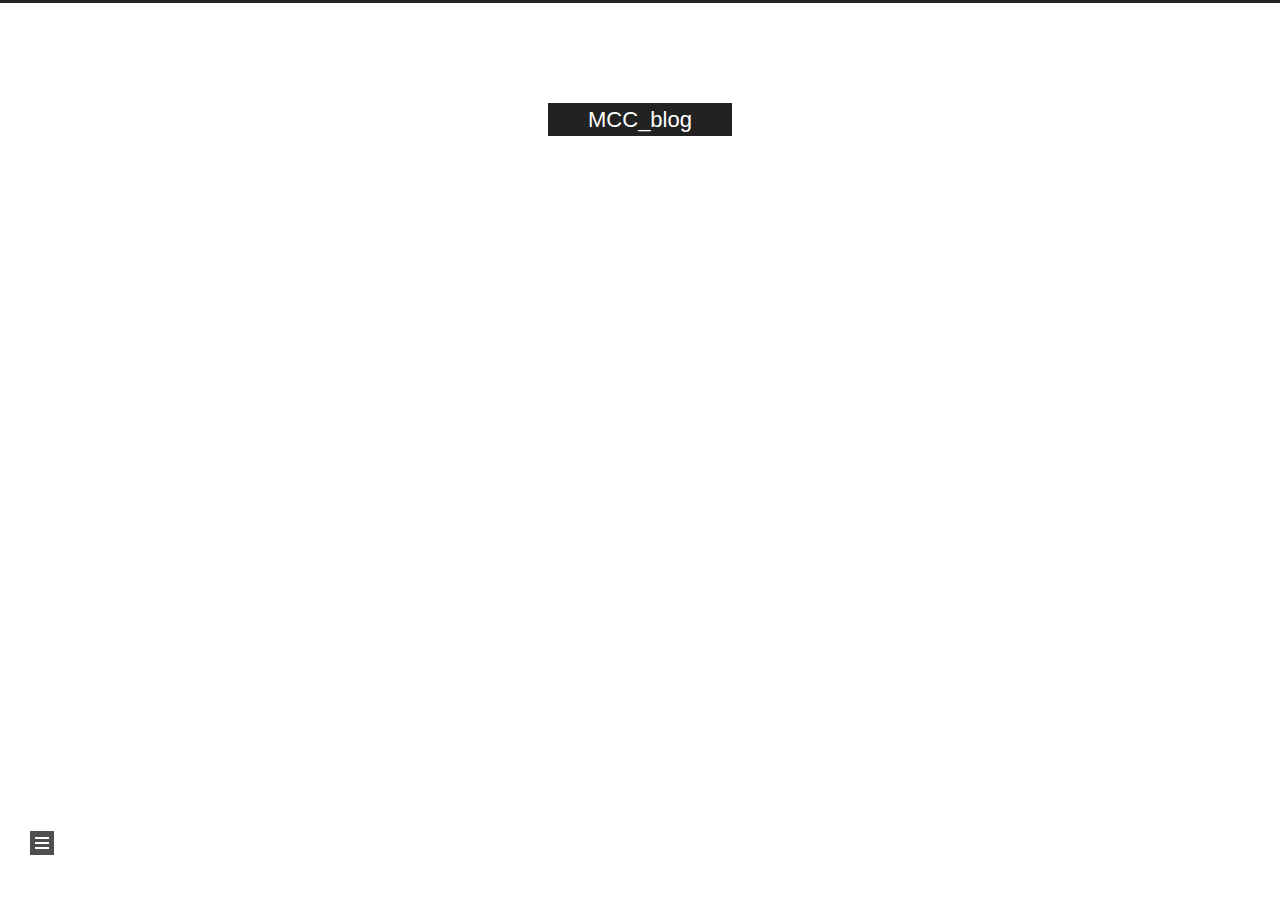
<file: archives/index.html>
<!DOCTYPE html>
<html lang="zh-CN">
<head>
  <meta charset="UTF-8">
<meta name="viewport" content="width=device-width, initial-scale=1, maximum-scale=2">
<meta name="theme-color" content="#222">
<meta name="generator" content="Hexo 4.2.1">
  <link rel="apple-touch-icon" sizes="180x180" href="/images/apple-touch-icon-next.png">
  <link rel="icon" type="image/png" sizes="32x32" href="/images/favicon-32x32-next.png">
  <link rel="icon" type="image/png" sizes="16x16" href="/images/favicon-16x16-next.png">
  <link rel="mask-icon" href="/images/logo.svg" color="#222">

<link rel="stylesheet" href="/css/main.css">


<link rel="stylesheet" href="/lib/font-awesome/css/all.min.css">
  
  <link rel="stylesheet" href="/lib/animate-css/animate.min.css">

<script class="hexo-configurations">
    var NexT = window.NexT || {};
    var CONFIG = {"hostname":"yoursite.com","root":"/","scheme":"Muse","version":"8.0.0-rc.4","exturl":false,"sidebar":{"position":"left","display":"post","padding":18,"offset":12},"copycode":false,"bookmark":{"enable":false,"color":"#222","save":"auto"},"fancybox":false,"mediumzoom":false,"lazyload":false,"pangu":false,"comments":{"style":"tabs","active":null,"storage":true,"lazyload":false,"nav":null},"algolia":{"hits":{"per_page":10},"labels":{"input_placeholder":"Search for Posts","hits_empty":"We didn't find any results for the search: ${query}","hits_stats":"${hits} results found in ${time} ms"}},"localsearch":{"enable":false,"trigger":"auto","top_n_per_article":1,"unescape":false,"preload":false},"motion":{"enable":true,"async":false,"transition":{"post_block":"fadeIn","post_header":"fadeInDown","post_body":"fadeInDown","coll_header":"fadeInLeft","sidebar":"fadeInUp"}}};
  </script>

  <meta property="og:type" content="website">
<meta property="og:title" content="MCC_blog">
<meta property="og:url" content="http://yoursite.com/archives/index.html">
<meta property="og:site_name" content="MCC_blog">
<meta property="og:locale" content="zh_CN">
<meta property="article:author" content="MCC">
<meta name="twitter:card" content="summary">

<link rel="canonical" href="http://yoursite.com/archives/">


<script class="page-configurations">
  // https://hexo.io/docs/variables.html
  CONFIG.page = {
    sidebar: "",
    isHome : false,
    isPost : false,
    lang   : 'zh-CN'
  };
</script>

  <title>归档 | MCC_blog</title>
  






  <noscript>
  <style>
  body { margin-top: 2rem; }

  .use-motion .menu-item,
  .use-motion .sidebar,
  .use-motion .post-block,
  .use-motion .pagination,
  .use-motion .comments,
  .use-motion .post-header,
  .use-motion .post-body,
  .use-motion .collection-header {
    visibility: visible;
  }

  .use-motion .header,
  .use-motion .site-brand-container .toggle,
  .use-motion .footer { opacity: initial; }

  .use-motion .site-title,
  .use-motion .site-subtitle,
  .use-motion .custom-logo-image {
    opacity: initial;
    top: initial;
  }

  .use-motion .logo-line {
    transform: scaleX(1);
  }

  .search-pop-overlay, .sidebar-nav { display: none; }
  .sidebar-panel { display: block; }
  </style>
</noscript>

</head>

<body itemscope itemtype="http://schema.org/WebPage">
  <div class="container use-motion">
    <div class="headband"></div>

    <main class="main">
      <header class="header" itemscope itemtype="http://schema.org/WPHeader">
        <div class="header-inner"><div class="site-brand-container">
  <div class="site-nav-toggle">
    <div class="toggle" aria-label="切换导航栏">
    </div>
  </div>

  <div class="site-meta">

    <a href="/" class="brand" rel="start">
      <i class="logo-line"></i>
      <h1 class="site-title">MCC_blog</h1>
      <i class="logo-line"></i>
    </a>
  </div>

  <div class="site-nav-right">
    <div class="toggle popup-trigger">
    </div>
  </div>
</div>







</div>
          
  
  <div class="toggle sidebar-toggle">
    <span class="toggle-line toggle-line-first"></span>
    <span class="toggle-line toggle-line-middle"></span>
    <span class="toggle-line toggle-line-last"></span>
  </div>

  <aside class="sidebar">

    <div class="sidebar-inner sidebar-overview-active">
      <ul class="sidebar-nav">
        <li class="sidebar-nav-toc">
          文章目录
        </li>
        <li class="sidebar-nav-overview">
          站点概览
        </li>
      </ul>

      <!--noindex-->
      <section class="post-toc-wrap sidebar-panel">
      </section>
      <!--/noindex-->

      <section class="site-overview-wrap sidebar-panel">
        <div class="site-author animated" itemprop="author" itemscope itemtype="http://schema.org/Person">
  <p class="site-author-name" itemprop="name">MCC</p>
  <div class="site-description" itemprop="description"></div>
</div>
<div class="site-state-wrap animated">
  <nav class="site-state">
      <div class="site-state-item site-state-posts">
          <a href="/archives">
          <span class="site-state-item-count">2</span>
          <span class="site-state-item-name">日志</span>
        </a>
      </div>
      <div class="site-state-item site-state-tags">
        <span class="site-state-item-count">2</span>
        <span class="site-state-item-name">标签</span>
      </div>
  </nav>
</div>



      </section>
    </div>
  </aside>
  <div id="sidebar-dimmer"></div>


      </header>

      
  <div class="back-to-top">
    <i class="fa fa-arrow-up"></i>
    <span>0%</span>
  </div>

<noscript>
  <div id="noscript-warning">Theme NexT works best with JavaScript enabled</div>
</noscript>


      <div class="main-inner">
        

        <div class="content archive">
          

  
  
  
  <div class="post-block">
    <div class="posts-collapse">
      <div class="collection-title">
        <span class="collection-header">嗯..! 目前共计 2 篇日志。 继续努力。</span>
      </div>

      
    <div class="collection-year">
      <span class="collection-header">2019</span>
    </div>

  <article itemscope itemtype="http://schema.org/Article">
    <header class="post-header">

      <div class="post-meta">
        <time itemprop="dateCreated"
              datetime="2019-10-02T11:09:41+08:00"
              content="2019-10-02">
          10-02
        </time>
      </div>

      <div class="post-title">
          <a class="post-title-link" href="/2019/10/01/%E4%BD%BF%E7%94%A8centos7%E6%90%AD%E5%BB%BAwordpress%E7%8E%AF%E5%A2%83/" itemprop="url">
            <span itemprop="name">使用Centos7搭建WordPress环境</span>
          </a>
      </div>

    </header>
  </article>

  <article itemscope itemtype="http://schema.org/Article">
    <header class="post-header">

      <div class="post-meta">
        <time itemprop="dateCreated"
              datetime="2019-09-30T04:27:31+08:00"
              content="2019-09-30">
          09-30
        </time>
      </div>

      <div class="post-title">
          <a class="post-title-link" href="/2019/09/29/5433-html/" itemprop="url">
            <span itemprop="name">使用KMS服务激活Microsoft产品</span>
          </a>
      </div>

    </header>
  </article>


    </div>
  </div>
  
  
  

  



        </div>
        

<script>
  window.addEventListener('tabs:register', () => {
    let { activeClass } = CONFIG.comments;
    if (CONFIG.comments.storage) {
      activeClass = localStorage.getItem('comments_active') || activeClass;
    }
    if (activeClass) {
      let activeTab = document.querySelector(`a[href="#comment-${activeClass}"]`);
      if (activeTab) {
        activeTab.click();
      }
    }
  });
  if (CONFIG.comments.storage) {
    window.addEventListener('tabs:click', event => {
      if (!event.target.matches('.tabs-comment .tab-content .tab-pane')) return;
      let commentClass = event.target.classList[1];
      localStorage.setItem('comments_active', commentClass);
    });
  }
</script>

      </div>
    </main>

    <footer class="footer">
      <div class="footer-inner">
        

        

<div class="copyright">
  
  &copy; 
  <span itemprop="copyrightYear">2020</span>
  <span class="with-love">
    <i class="fa fa-heart"></i>
  </span>
  <span class="author" itemprop="copyrightHolder">MCC</span>
</div>
  <div class="powered-by">由 <a href="https://hexo.io/" class="theme-link" rel="noopener" target="_blank">Hexo</a> & <a href="https://theme-next.js.org/muse/" class="theme-link" rel="noopener" target="_blank">NexT.Muse</a> 强力驱动
  </div>

        








      </div>
    </footer>
  </div>

  
  <script src="/lib/anime.min.js"></script>

<script src="/js/utils.js"></script>

<script src="/js/motion.js"></script>


<script src="/js/schemes/muse.js"></script>


<script src="/js/next-boot.js"></script>


  















  

  

</body>
</html>
</file>
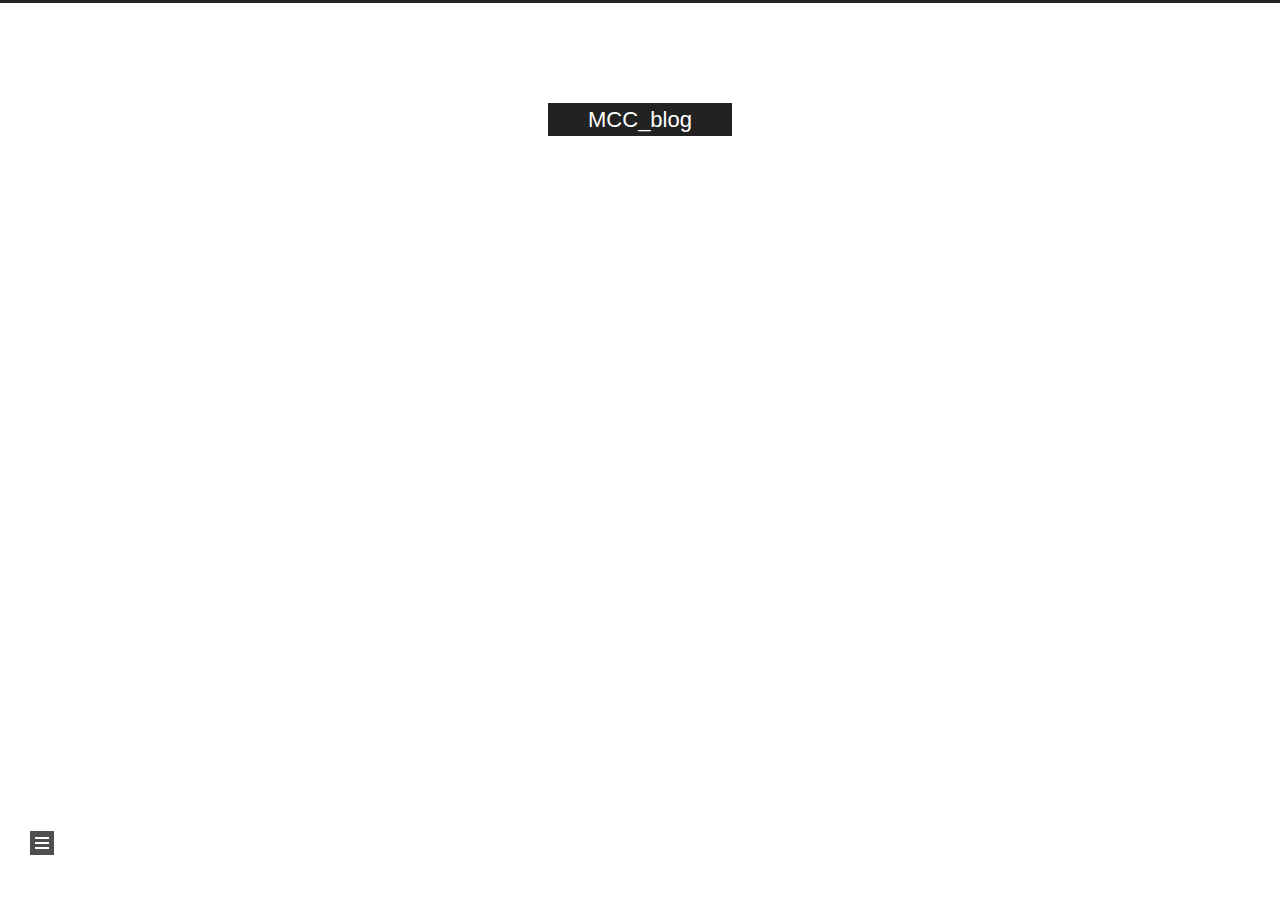
<file: 留言区/index.html>
<!DOCTYPE html>
<html lang="zh-CN">
<head>
  <meta charset="UTF-8">
<meta name="viewport" content="width=device-width, initial-scale=1, maximum-scale=2">
<meta name="theme-color" content="#222">
<meta name="generator" content="Hexo 4.2.1">
  <link rel="apple-touch-icon" sizes="180x180" href="/images/apple-touch-icon-next.png">
  <link rel="icon" type="image/png" sizes="32x32" href="/images/favicon-32x32-next.png">
  <link rel="icon" type="image/png" sizes="16x16" href="/images/favicon-16x16-next.png">
  <link rel="mask-icon" href="/images/logo.svg" color="#222">

<link rel="stylesheet" href="/css/main.css">


<link rel="stylesheet" href="/lib/font-awesome/css/all.min.css">
  
  <link rel="stylesheet" href="/lib/animate-css/animate.min.css">

<script class="hexo-configurations">
    var NexT = window.NexT || {};
    var CONFIG = {"hostname":"yoursite.com","root":"/","scheme":"Muse","version":"8.0.0-rc.4","exturl":false,"sidebar":{"position":"left","display":"post","padding":18,"offset":12},"copycode":false,"bookmark":{"enable":false,"color":"#222","save":"auto"},"fancybox":false,"mediumzoom":false,"lazyload":false,"pangu":false,"comments":{"style":"tabs","active":null,"storage":true,"lazyload":false,"nav":null},"algolia":{"hits":{"per_page":10},"labels":{"input_placeholder":"Search for Posts","hits_empty":"We didn't find any results for the search: ${query}","hits_stats":"${hits} results found in ${time} ms"}},"localsearch":{"enable":false,"trigger":"auto","top_n_per_article":1,"unescape":false,"preload":false},"motion":{"enable":true,"async":false,"transition":{"post_block":"fadeIn","post_header":"fadeInDown","post_body":"fadeInDown","coll_header":"fadeInLeft","sidebar":"fadeInUp"}}};
  </script>

  <meta name="description" content=":caihong: 灌水区~大家随意 :caihong: [dangerbox title&#x3D;”注意！”]不要在这里发不好的东西|还有视频站本子站不要在这里发。谢谢合作。[&#x2F;dangerbox]">
<meta property="og:type" content="website">
<meta property="og:title" content="留言区">
<meta property="og:url" content="http://yoursite.com/%E7%95%99%E8%A8%80%E5%8C%BA/index.html">
<meta property="og:site_name" content="MCC_blog">
<meta property="og:description" content=":caihong: 灌水区~大家随意 :caihong: [dangerbox title&#x3D;”注意！”]不要在这里发不好的东西|还有视频站本子站不要在这里发。谢谢合作。[&#x2F;dangerbox]">
<meta property="og:locale" content="zh_CN">
<meta property="article:published_time" content="2019-10-02T05:02:16.000Z">
<meta property="article:modified_time" content="2020-07-09T06:22:44.273Z">
<meta property="article:author" content="MCC">
<meta name="twitter:card" content="summary">

<link rel="canonical" href="http://yoursite.com/%E7%95%99%E8%A8%80%E5%8C%BA/">


<script class="page-configurations">
  // https://hexo.io/docs/variables.html
  CONFIG.page = {
    sidebar: "",
    isHome : false,
    isPost : false,
    lang   : 'zh-CN'
  };
</script>

  <title>留言区 | MCC_blog
</title>
  






  <noscript>
  <style>
  body { margin-top: 2rem; }

  .use-motion .menu-item,
  .use-motion .sidebar,
  .use-motion .post-block,
  .use-motion .pagination,
  .use-motion .comments,
  .use-motion .post-header,
  .use-motion .post-body,
  .use-motion .collection-header {
    visibility: visible;
  }

  .use-motion .header,
  .use-motion .site-brand-container .toggle,
  .use-motion .footer { opacity: initial; }

  .use-motion .site-title,
  .use-motion .site-subtitle,
  .use-motion .custom-logo-image {
    opacity: initial;
    top: initial;
  }

  .use-motion .logo-line {
    transform: scaleX(1);
  }

  .search-pop-overlay, .sidebar-nav { display: none; }
  .sidebar-panel { display: block; }
  </style>
</noscript>

</head>

<body itemscope itemtype="http://schema.org/WebPage">
  <div class="container use-motion">
    <div class="headband"></div>

    <main class="main">
      <header class="header" itemscope itemtype="http://schema.org/WPHeader">
        <div class="header-inner"><div class="site-brand-container">
  <div class="site-nav-toggle">
    <div class="toggle" aria-label="切换导航栏">
    </div>
  </div>

  <div class="site-meta">

    <a href="/" class="brand" rel="start">
      <i class="logo-line"></i>
      <h1 class="site-title">MCC_blog</h1>
      <i class="logo-line"></i>
    </a>
  </div>

  <div class="site-nav-right">
    <div class="toggle popup-trigger">
    </div>
  </div>
</div>







</div>
          
  
  <div class="toggle sidebar-toggle">
    <span class="toggle-line toggle-line-first"></span>
    <span class="toggle-line toggle-line-middle"></span>
    <span class="toggle-line toggle-line-last"></span>
  </div>

  <aside class="sidebar">

    <div class="sidebar-inner sidebar-overview-active">
      <ul class="sidebar-nav">
        <li class="sidebar-nav-toc">
          文章目录
        </li>
        <li class="sidebar-nav-overview">
          站点概览
        </li>
      </ul>

      <!--noindex-->
      <section class="post-toc-wrap sidebar-panel">
      </section>
      <!--/noindex-->

      <section class="site-overview-wrap sidebar-panel">
        <div class="site-author animated" itemprop="author" itemscope itemtype="http://schema.org/Person">
  <p class="site-author-name" itemprop="name">MCC</p>
  <div class="site-description" itemprop="description"></div>
</div>
<div class="site-state-wrap animated">
  <nav class="site-state">
      <div class="site-state-item site-state-posts">
          <a href="/archives">
          <span class="site-state-item-count">2</span>
          <span class="site-state-item-name">日志</span>
        </a>
      </div>
      <div class="site-state-item site-state-tags">
        <span class="site-state-item-count">2</span>
        <span class="site-state-item-name">标签</span>
      </div>
  </nav>
</div>



      </section>
    </div>
  </aside>
  <div id="sidebar-dimmer"></div>


      </header>

      
  <div class="back-to-top">
    <i class="fa fa-arrow-up"></i>
    <span>0%</span>
  </div>

<noscript>
  <div id="noscript-warning">Theme NexT works best with JavaScript enabled</div>
</noscript>


      <div class="main-inner">
        

        <div class="content page posts-expand">
          

    
    
    
    <div class="post-block" lang="zh-CN">
      <header class="post-header">

<h1 class="post-title" itemprop="name headline">留言区
</h1>

<div class="post-meta">
  

</div>

</header>

      
      
      
      <div class="post-body">
          <p>:caihong: 灌水区~大家随意 :caihong:</p>
<p>[dangerbox title=”注意！”]不要在这里发不好的东西|还有视频站本子站不要在这里发。谢谢合作。[/dangerbox]</p>

      </div>
      
      
      
    </div>
    

    
    
    


        </div>
        

<script>
  window.addEventListener('tabs:register', () => {
    let { activeClass } = CONFIG.comments;
    if (CONFIG.comments.storage) {
      activeClass = localStorage.getItem('comments_active') || activeClass;
    }
    if (activeClass) {
      let activeTab = document.querySelector(`a[href="#comment-${activeClass}"]`);
      if (activeTab) {
        activeTab.click();
      }
    }
  });
  if (CONFIG.comments.storage) {
    window.addEventListener('tabs:click', event => {
      if (!event.target.matches('.tabs-comment .tab-content .tab-pane')) return;
      let commentClass = event.target.classList[1];
      localStorage.setItem('comments_active', commentClass);
    });
  }
</script>

      </div>
    </main>

    <footer class="footer">
      <div class="footer-inner">
        

        

<div class="copyright">
  
  &copy; 
  <span itemprop="copyrightYear">2020</span>
  <span class="with-love">
    <i class="fa fa-heart"></i>
  </span>
  <span class="author" itemprop="copyrightHolder">MCC</span>
</div>
  <div class="powered-by">由 <a href="https://hexo.io/" class="theme-link" rel="noopener" target="_blank">Hexo</a> & <a href="https://theme-next.js.org/muse/" class="theme-link" rel="noopener" target="_blank">NexT.Muse</a> 强力驱动
  </div>

        








      </div>
    </footer>
  </div>

  
  <script src="/lib/anime.min.js"></script>

<script src="/js/utils.js"></script>

<script src="/js/motion.js"></script>


<script src="/js/schemes/muse.js"></script>


<script src="/js/next-boot.js"></script>


  















  

  

</body>
</html>
</file>
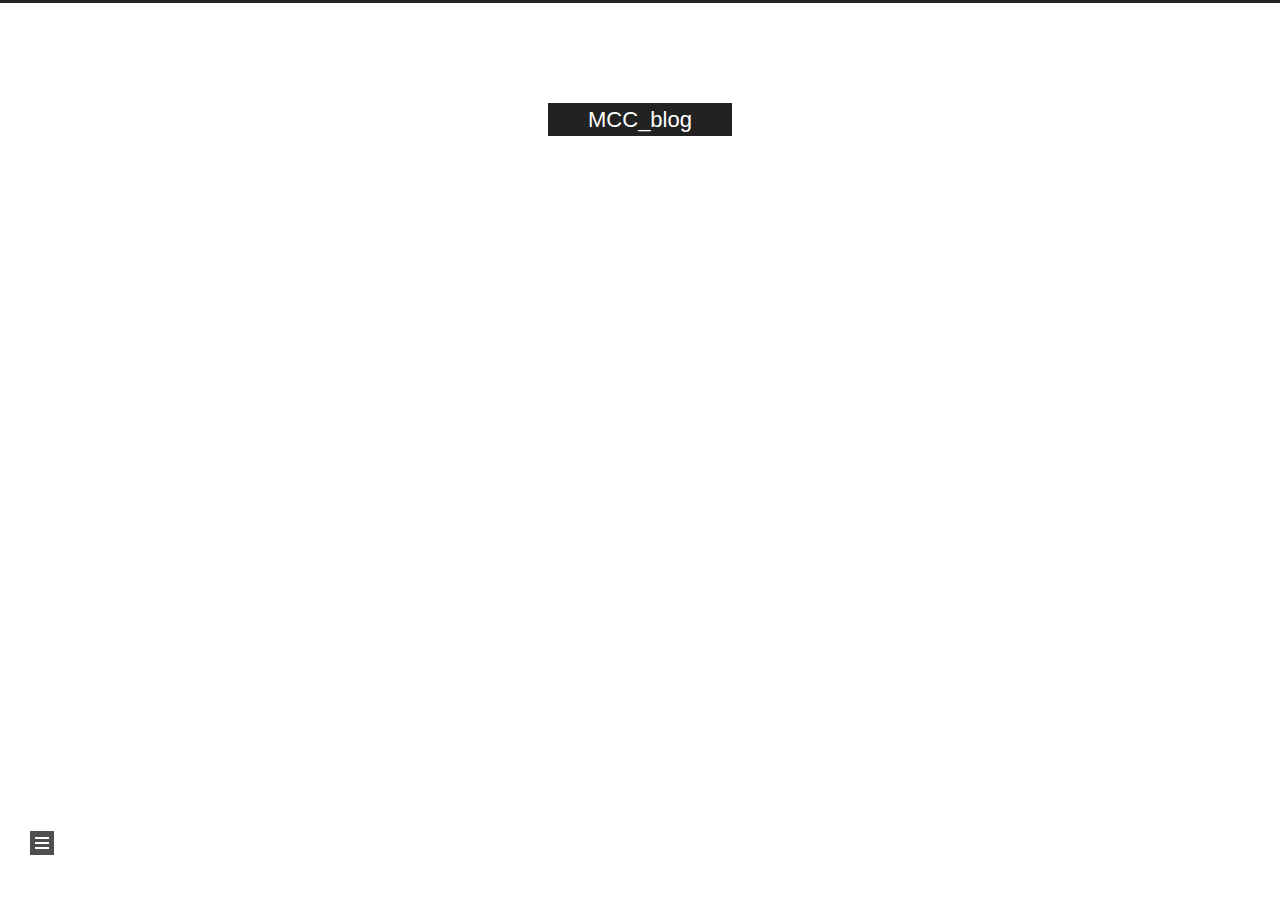
<file: archives/2019/index.html>
<!DOCTYPE html>
<html lang="zh-CN">
<head>
  <meta charset="UTF-8">
<meta name="viewport" content="width=device-width, initial-scale=1, maximum-scale=2">
<meta name="theme-color" content="#222">
<meta name="generator" content="Hexo 4.2.1">
  <link rel="apple-touch-icon" sizes="180x180" href="/images/apple-touch-icon-next.png">
  <link rel="icon" type="image/png" sizes="32x32" href="/images/favicon-32x32-next.png">
  <link rel="icon" type="image/png" sizes="16x16" href="/images/favicon-16x16-next.png">
  <link rel="mask-icon" href="/images/logo.svg" color="#222">

<link rel="stylesheet" href="/css/main.css">


<link rel="stylesheet" href="/lib/font-awesome/css/all.min.css">
  
  <link rel="stylesheet" href="/lib/animate-css/animate.min.css">

<script class="hexo-configurations">
    var NexT = window.NexT || {};
    var CONFIG = {"hostname":"yoursite.com","root":"/","scheme":"Muse","version":"8.0.0-rc.4","exturl":false,"sidebar":{"position":"left","display":"post","padding":18,"offset":12},"copycode":false,"bookmark":{"enable":false,"color":"#222","save":"auto"},"fancybox":false,"mediumzoom":false,"lazyload":false,"pangu":false,"comments":{"style":"tabs","active":null,"storage":true,"lazyload":false,"nav":null},"algolia":{"hits":{"per_page":10},"labels":{"input_placeholder":"Search for Posts","hits_empty":"We didn't find any results for the search: ${query}","hits_stats":"${hits} results found in ${time} ms"}},"localsearch":{"enable":false,"trigger":"auto","top_n_per_article":1,"unescape":false,"preload":false},"motion":{"enable":true,"async":false,"transition":{"post_block":"fadeIn","post_header":"fadeInDown","post_body":"fadeInDown","coll_header":"fadeInLeft","sidebar":"fadeInUp"}}};
  </script>

  <meta property="og:type" content="website">
<meta property="og:title" content="MCC_blog">
<meta property="og:url" content="http://yoursite.com/archives/2019/index.html">
<meta property="og:site_name" content="MCC_blog">
<meta property="og:locale" content="zh_CN">
<meta property="article:author" content="MCC">
<meta name="twitter:card" content="summary">

<link rel="canonical" href="http://yoursite.com/archives/2019/">


<script class="page-configurations">
  // https://hexo.io/docs/variables.html
  CONFIG.page = {
    sidebar: "",
    isHome : false,
    isPost : false,
    lang   : 'zh-CN'
  };
</script>

  <title>归档 | MCC_blog</title>
  






  <noscript>
  <style>
  body { margin-top: 2rem; }

  .use-motion .menu-item,
  .use-motion .sidebar,
  .use-motion .post-block,
  .use-motion .pagination,
  .use-motion .comments,
  .use-motion .post-header,
  .use-motion .post-body,
  .use-motion .collection-header {
    visibility: visible;
  }

  .use-motion .header,
  .use-motion .site-brand-container .toggle,
  .use-motion .footer { opacity: initial; }

  .use-motion .site-title,
  .use-motion .site-subtitle,
  .use-motion .custom-logo-image {
    opacity: initial;
    top: initial;
  }

  .use-motion .logo-line {
    transform: scaleX(1);
  }

  .search-pop-overlay, .sidebar-nav { display: none; }
  .sidebar-panel { display: block; }
  </style>
</noscript>

</head>

<body itemscope itemtype="http://schema.org/WebPage">
  <div class="container use-motion">
    <div class="headband"></div>

    <main class="main">
      <header class="header" itemscope itemtype="http://schema.org/WPHeader">
        <div class="header-inner"><div class="site-brand-container">
  <div class="site-nav-toggle">
    <div class="toggle" aria-label="切换导航栏">
    </div>
  </div>

  <div class="site-meta">

    <a href="/" class="brand" rel="start">
      <i class="logo-line"></i>
      <h1 class="site-title">MCC_blog</h1>
      <i class="logo-line"></i>
    </a>
  </div>

  <div class="site-nav-right">
    <div class="toggle popup-trigger">
    </div>
  </div>
</div>







</div>
          
  
  <div class="toggle sidebar-toggle">
    <span class="toggle-line toggle-line-first"></span>
    <span class="toggle-line toggle-line-middle"></span>
    <span class="toggle-line toggle-line-last"></span>
  </div>

  <aside class="sidebar">

    <div class="sidebar-inner sidebar-overview-active">
      <ul class="sidebar-nav">
        <li class="sidebar-nav-toc">
          文章目录
        </li>
        <li class="sidebar-nav-overview">
          站点概览
        </li>
      </ul>

      <!--noindex-->
      <section class="post-toc-wrap sidebar-panel">
      </section>
      <!--/noindex-->

      <section class="site-overview-wrap sidebar-panel">
        <div class="site-author animated" itemprop="author" itemscope itemtype="http://schema.org/Person">
  <p class="site-author-name" itemprop="name">MCC</p>
  <div class="site-description" itemprop="description"></div>
</div>
<div class="site-state-wrap animated">
  <nav class="site-state">
      <div class="site-state-item site-state-posts">
          <a href="/archives">
          <span class="site-state-item-count">2</span>
          <span class="site-state-item-name">日志</span>
        </a>
      </div>
      <div class="site-state-item site-state-tags">
        <span class="site-state-item-count">2</span>
        <span class="site-state-item-name">标签</span>
      </div>
  </nav>
</div>



      </section>
    </div>
  </aside>
  <div id="sidebar-dimmer"></div>


      </header>

      
  <div class="back-to-top">
    <i class="fa fa-arrow-up"></i>
    <span>0%</span>
  </div>

<noscript>
  <div id="noscript-warning">Theme NexT works best with JavaScript enabled</div>
</noscript>


      <div class="main-inner">
        

        <div class="content archive">
          

  
  
  
  <div class="post-block">
    <div class="posts-collapse">
      <div class="collection-title">
        <span class="collection-header">嗯..! 目前共计 2 篇日志。 继续努力。</span>
      </div>

      
    <div class="collection-year">
      <span class="collection-header">2019</span>
    </div>

  <article itemscope itemtype="http://schema.org/Article">
    <header class="post-header">

      <div class="post-meta">
        <time itemprop="dateCreated"
              datetime="2019-10-02T11:09:41+08:00"
              content="2019-10-02">
          10-02
        </time>
      </div>

      <div class="post-title">
          <a class="post-title-link" href="/2019/10/01/%E4%BD%BF%E7%94%A8centos7%E6%90%AD%E5%BB%BAwordpress%E7%8E%AF%E5%A2%83/" itemprop="url">
            <span itemprop="name">使用Centos7搭建WordPress环境</span>
          </a>
      </div>

    </header>
  </article>

  <article itemscope itemtype="http://schema.org/Article">
    <header class="post-header">

      <div class="post-meta">
        <time itemprop="dateCreated"
              datetime="2019-09-30T04:27:31+08:00"
              content="2019-09-30">
          09-30
        </time>
      </div>

      <div class="post-title">
          <a class="post-title-link" href="/2019/09/29/5433-html/" itemprop="url">
            <span itemprop="name">使用KMS服务激活Microsoft产品</span>
          </a>
      </div>

    </header>
  </article>


    </div>
  </div>
  
  
  

  



        </div>
        

<script>
  window.addEventListener('tabs:register', () => {
    let { activeClass } = CONFIG.comments;
    if (CONFIG.comments.storage) {
      activeClass = localStorage.getItem('comments_active') || activeClass;
    }
    if (activeClass) {
      let activeTab = document.querySelector(`a[href="#comment-${activeClass}"]`);
      if (activeTab) {
        activeTab.click();
      }
    }
  });
  if (CONFIG.comments.storage) {
    window.addEventListener('tabs:click', event => {
      if (!event.target.matches('.tabs-comment .tab-content .tab-pane')) return;
      let commentClass = event.target.classList[1];
      localStorage.setItem('comments_active', commentClass);
    });
  }
</script>

      </div>
    </main>

    <footer class="footer">
      <div class="footer-inner">
        

        

<div class="copyright">
  
  &copy; 
  <span itemprop="copyrightYear">2020</span>
  <span class="with-love">
    <i class="fa fa-heart"></i>
  </span>
  <span class="author" itemprop="copyrightHolder">MCC</span>
</div>
  <div class="powered-by">由 <a href="https://hexo.io/" class="theme-link" rel="noopener" target="_blank">Hexo</a> & <a href="https://theme-next.js.org/muse/" class="theme-link" rel="noopener" target="_blank">NexT.Muse</a> 强力驱动
  </div>

        








      </div>
    </footer>
  </div>

  
  <script src="/lib/anime.min.js"></script>

<script src="/js/utils.js"></script>

<script src="/js/motion.js"></script>


<script src="/js/schemes/muse.js"></script>


<script src="/js/next-boot.js"></script>


  















  

  

</body>
</html>
</file>
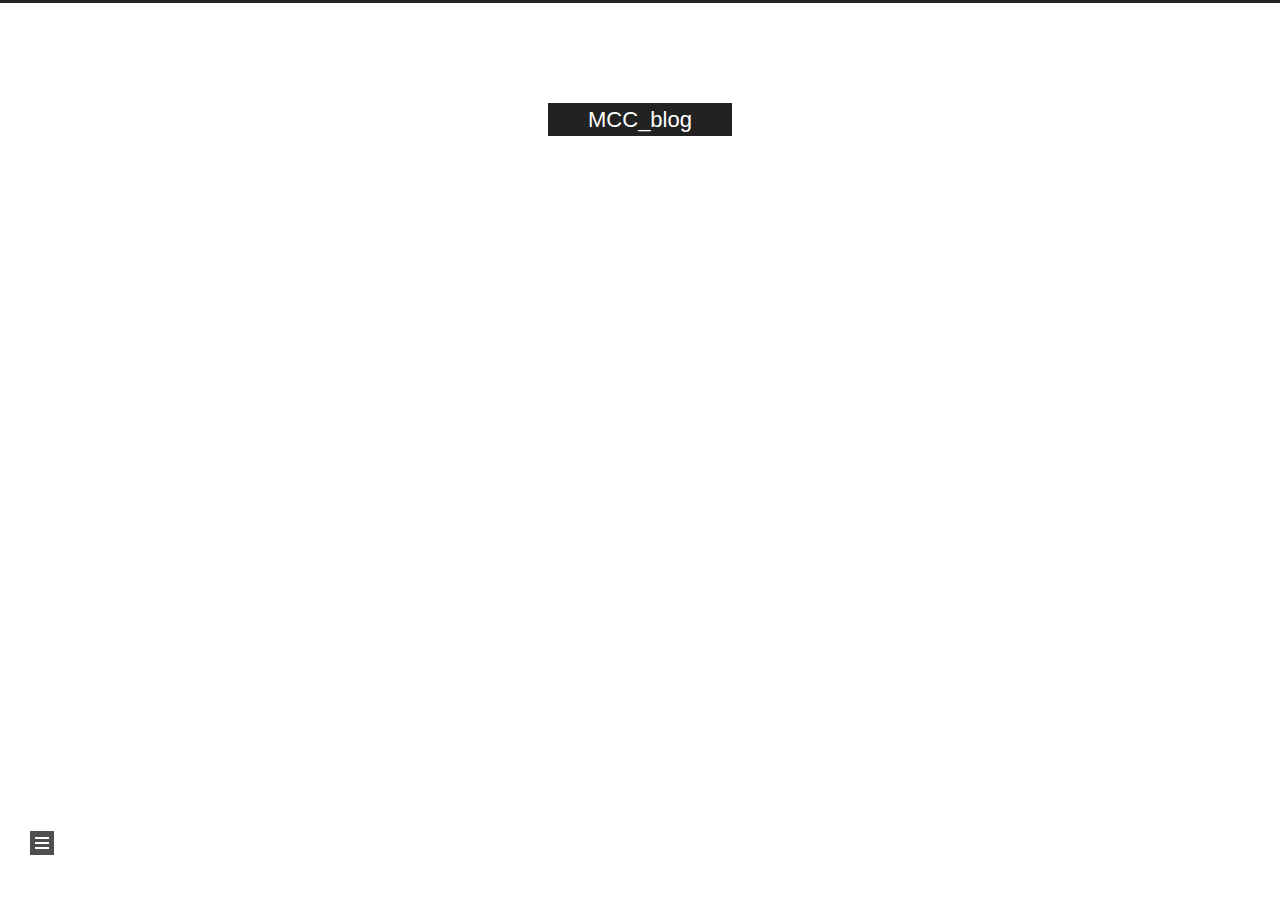
<file: tags/实用教程/index.html>
<!DOCTYPE html>
<html lang="zh-CN">
<head>
  <meta charset="UTF-8">
<meta name="viewport" content="width=device-width, initial-scale=1, maximum-scale=2">
<meta name="theme-color" content="#222">
<meta name="generator" content="Hexo 4.2.1">
  <link rel="apple-touch-icon" sizes="180x180" href="/images/apple-touch-icon-next.png">
  <link rel="icon" type="image/png" sizes="32x32" href="/images/favicon-32x32-next.png">
  <link rel="icon" type="image/png" sizes="16x16" href="/images/favicon-16x16-next.png">
  <link rel="mask-icon" href="/images/logo.svg" color="#222">

<link rel="stylesheet" href="/css/main.css">


<link rel="stylesheet" href="/lib/font-awesome/css/all.min.css">
  
  <link rel="stylesheet" href="/lib/animate-css/animate.min.css">

<script class="hexo-configurations">
    var NexT = window.NexT || {};
    var CONFIG = {"hostname":"yoursite.com","root":"/","scheme":"Muse","version":"8.0.0-rc.4","exturl":false,"sidebar":{"position":"left","display":"post","padding":18,"offset":12},"copycode":false,"bookmark":{"enable":false,"color":"#222","save":"auto"},"fancybox":false,"mediumzoom":false,"lazyload":false,"pangu":false,"comments":{"style":"tabs","active":null,"storage":true,"lazyload":false,"nav":null},"algolia":{"hits":{"per_page":10},"labels":{"input_placeholder":"Search for Posts","hits_empty":"We didn't find any results for the search: ${query}","hits_stats":"${hits} results found in ${time} ms"}},"localsearch":{"enable":false,"trigger":"auto","top_n_per_article":1,"unescape":false,"preload":false},"motion":{"enable":true,"async":false,"transition":{"post_block":"fadeIn","post_header":"fadeInDown","post_body":"fadeInDown","coll_header":"fadeInLeft","sidebar":"fadeInUp"}}};
  </script>

  <meta property="og:type" content="website">
<meta property="og:title" content="MCC_blog">
<meta property="og:url" content="http://yoursite.com/tags/%E5%AE%9E%E7%94%A8%E6%95%99%E7%A8%8B/index.html">
<meta property="og:site_name" content="MCC_blog">
<meta property="og:locale" content="zh_CN">
<meta property="article:author" content="MCC">
<meta name="twitter:card" content="summary">

<link rel="canonical" href="http://yoursite.com/tags/%E5%AE%9E%E7%94%A8%E6%95%99%E7%A8%8B/">


<script class="page-configurations">
  // https://hexo.io/docs/variables.html
  CONFIG.page = {
    sidebar: "",
    isHome : false,
    isPost : false,
    lang   : 'zh-CN'
  };
</script>

  <title>标签: 实用教程 | MCC_blog</title>
  






  <noscript>
  <style>
  body { margin-top: 2rem; }

  .use-motion .menu-item,
  .use-motion .sidebar,
  .use-motion .post-block,
  .use-motion .pagination,
  .use-motion .comments,
  .use-motion .post-header,
  .use-motion .post-body,
  .use-motion .collection-header {
    visibility: visible;
  }

  .use-motion .header,
  .use-motion .site-brand-container .toggle,
  .use-motion .footer { opacity: initial; }

  .use-motion .site-title,
  .use-motion .site-subtitle,
  .use-motion .custom-logo-image {
    opacity: initial;
    top: initial;
  }

  .use-motion .logo-line {
    transform: scaleX(1);
  }

  .search-pop-overlay, .sidebar-nav { display: none; }
  .sidebar-panel { display: block; }
  </style>
</noscript>

</head>

<body itemscope itemtype="http://schema.org/WebPage">
  <div class="container use-motion">
    <div class="headband"></div>

    <main class="main">
      <header class="header" itemscope itemtype="http://schema.org/WPHeader">
        <div class="header-inner"><div class="site-brand-container">
  <div class="site-nav-toggle">
    <div class="toggle" aria-label="切换导航栏">
    </div>
  </div>

  <div class="site-meta">

    <a href="/" class="brand" rel="start">
      <i class="logo-line"></i>
      <h1 class="site-title">MCC_blog</h1>
      <i class="logo-line"></i>
    </a>
  </div>

  <div class="site-nav-right">
    <div class="toggle popup-trigger">
    </div>
  </div>
</div>







</div>
          
  
  <div class="toggle sidebar-toggle">
    <span class="toggle-line toggle-line-first"></span>
    <span class="toggle-line toggle-line-middle"></span>
    <span class="toggle-line toggle-line-last"></span>
  </div>

  <aside class="sidebar">

    <div class="sidebar-inner sidebar-overview-active">
      <ul class="sidebar-nav">
        <li class="sidebar-nav-toc">
          文章目录
        </li>
        <li class="sidebar-nav-overview">
          站点概览
        </li>
      </ul>

      <!--noindex-->
      <section class="post-toc-wrap sidebar-panel">
      </section>
      <!--/noindex-->

      <section class="site-overview-wrap sidebar-panel">
        <div class="site-author animated" itemprop="author" itemscope itemtype="http://schema.org/Person">
  <p class="site-author-name" itemprop="name">MCC</p>
  <div class="site-description" itemprop="description"></div>
</div>
<div class="site-state-wrap animated">
  <nav class="site-state">
      <div class="site-state-item site-state-posts">
          <a href="/archives">
          <span class="site-state-item-count">2</span>
          <span class="site-state-item-name">日志</span>
        </a>
      </div>
      <div class="site-state-item site-state-tags">
        <span class="site-state-item-count">2</span>
        <span class="site-state-item-name">标签</span>
      </div>
  </nav>
</div>



      </section>
    </div>
  </aside>
  <div id="sidebar-dimmer"></div>


      </header>

      
  <div class="back-to-top">
    <i class="fa fa-arrow-up"></i>
    <span>0%</span>
  </div>

<noscript>
  <div id="noscript-warning">Theme NexT works best with JavaScript enabled</div>
</noscript>


      <div class="main-inner">
        

        <div class="content tag">
          

  
  
  
  <div class="post-block">
    <div class="posts-collapse">
      <div class="collection-title">
        <h2 class="collection-header">实用教程
          <small>标签</small>
        </h2>
      </div>

      
    <div class="collection-year">
      <span class="collection-header">2019</span>
    </div>

  <article itemscope itemtype="http://schema.org/Article">
    <header class="post-header">

      <div class="post-meta">
        <time itemprop="dateCreated"
              datetime="2019-10-02T11:09:41+08:00"
              content="2019-10-02">
          10-02
        </time>
      </div>

      <div class="post-title">
          <a class="post-title-link" href="/2019/10/01/%E4%BD%BF%E7%94%A8centos7%E6%90%AD%E5%BB%BAwordpress%E7%8E%AF%E5%A2%83/" itemprop="url">
            <span itemprop="name">使用Centos7搭建WordPress环境</span>
          </a>
      </div>

    </header>
  </article>

  <article itemscope itemtype="http://schema.org/Article">
    <header class="post-header">

      <div class="post-meta">
        <time itemprop="dateCreated"
              datetime="2019-09-30T04:27:31+08:00"
              content="2019-09-30">
          09-30
        </time>
      </div>

      <div class="post-title">
          <a class="post-title-link" href="/2019/09/29/5433-html/" itemprop="url">
            <span itemprop="name">使用KMS服务激活Microsoft产品</span>
          </a>
      </div>

    </header>
  </article>

    </div>
  </div>
  
  
  

  



        </div>
        

<script>
  window.addEventListener('tabs:register', () => {
    let { activeClass } = CONFIG.comments;
    if (CONFIG.comments.storage) {
      activeClass = localStorage.getItem('comments_active') || activeClass;
    }
    if (activeClass) {
      let activeTab = document.querySelector(`a[href="#comment-${activeClass}"]`);
      if (activeTab) {
        activeTab.click();
      }
    }
  });
  if (CONFIG.comments.storage) {
    window.addEventListener('tabs:click', event => {
      if (!event.target.matches('.tabs-comment .tab-content .tab-pane')) return;
      let commentClass = event.target.classList[1];
      localStorage.setItem('comments_active', commentClass);
    });
  }
</script>

      </div>
    </main>

    <footer class="footer">
      <div class="footer-inner">
        

        

<div class="copyright">
  
  &copy; 
  <span itemprop="copyrightYear">2020</span>
  <span class="with-love">
    <i class="fa fa-heart"></i>
  </span>
  <span class="author" itemprop="copyrightHolder">MCC</span>
</div>
  <div class="powered-by">由 <a href="https://hexo.io/" class="theme-link" rel="noopener" target="_blank">Hexo</a> & <a href="https://theme-next.js.org/muse/" class="theme-link" rel="noopener" target="_blank">NexT.Muse</a> 强力驱动
  </div>

        








      </div>
    </footer>
  </div>

  
  <script src="/lib/anime.min.js"></script>

<script src="/js/utils.js"></script>

<script src="/js/motion.js"></script>


<script src="/js/schemes/muse.js"></script>


<script src="/js/next-boot.js"></script>


  















  

  

</body>
</html>
</file>
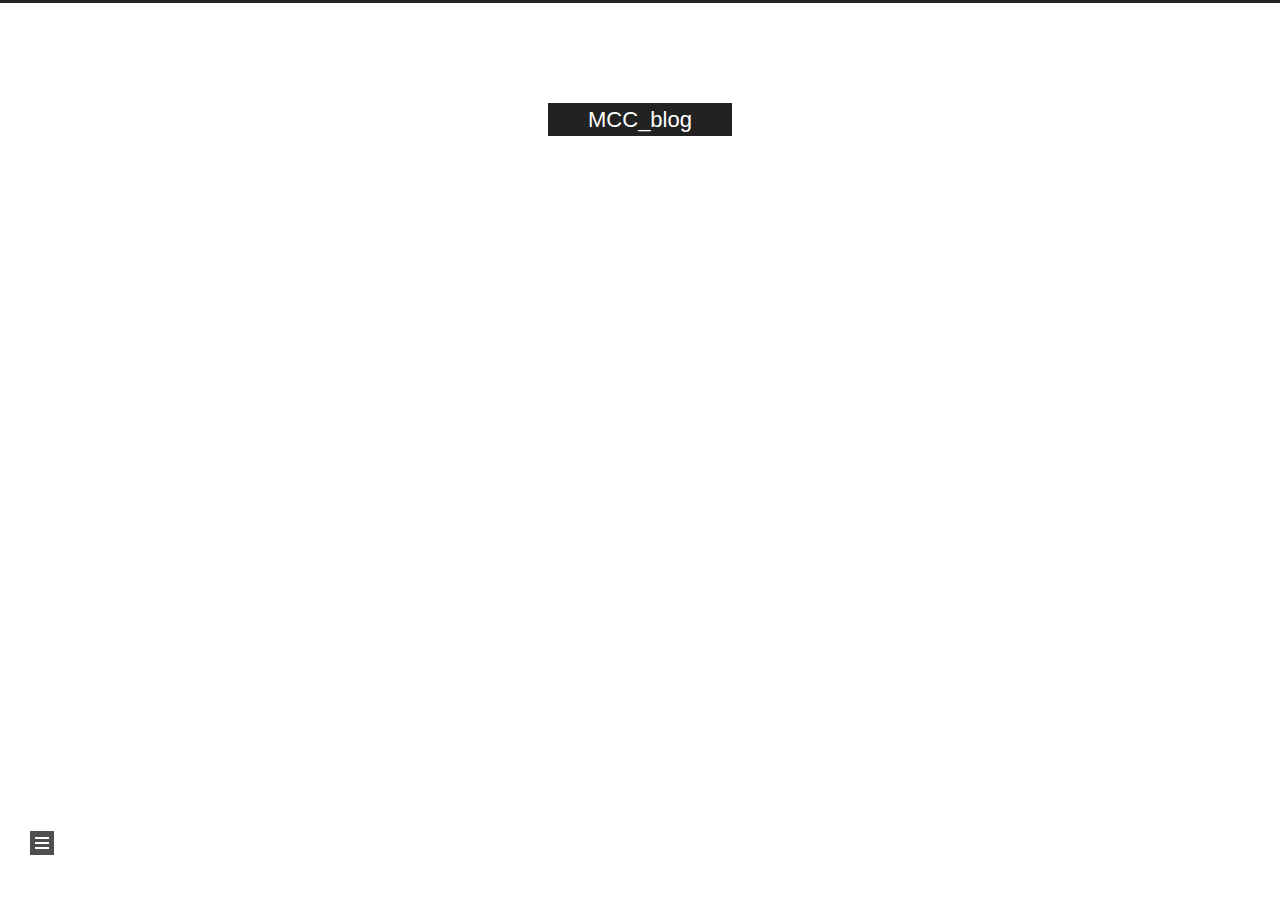
<file: tags/工具/index.html>
<!DOCTYPE html>
<html lang="zh-CN">
<head>
  <meta charset="UTF-8">
<meta name="viewport" content="width=device-width, initial-scale=1, maximum-scale=2">
<meta name="theme-color" content="#222">
<meta name="generator" content="Hexo 4.2.1">
  <link rel="apple-touch-icon" sizes="180x180" href="/images/apple-touch-icon-next.png">
  <link rel="icon" type="image/png" sizes="32x32" href="/images/favicon-32x32-next.png">
  <link rel="icon" type="image/png" sizes="16x16" href="/images/favicon-16x16-next.png">
  <link rel="mask-icon" href="/images/logo.svg" color="#222">

<link rel="stylesheet" href="/css/main.css">


<link rel="stylesheet" href="/lib/font-awesome/css/all.min.css">
  
  <link rel="stylesheet" href="/lib/animate-css/animate.min.css">

<script class="hexo-configurations">
    var NexT = window.NexT || {};
    var CONFIG = {"hostname":"yoursite.com","root":"/","scheme":"Muse","version":"8.0.0-rc.4","exturl":false,"sidebar":{"position":"left","display":"post","padding":18,"offset":12},"copycode":false,"bookmark":{"enable":false,"color":"#222","save":"auto"},"fancybox":false,"mediumzoom":false,"lazyload":false,"pangu":false,"comments":{"style":"tabs","active":null,"storage":true,"lazyload":false,"nav":null},"algolia":{"hits":{"per_page":10},"labels":{"input_placeholder":"Search for Posts","hits_empty":"We didn't find any results for the search: ${query}","hits_stats":"${hits} results found in ${time} ms"}},"localsearch":{"enable":false,"trigger":"auto","top_n_per_article":1,"unescape":false,"preload":false},"motion":{"enable":true,"async":false,"transition":{"post_block":"fadeIn","post_header":"fadeInDown","post_body":"fadeInDown","coll_header":"fadeInLeft","sidebar":"fadeInUp"}}};
  </script>

  <meta property="og:type" content="website">
<meta property="og:title" content="MCC_blog">
<meta property="og:url" content="http://yoursite.com/tags/%E5%B7%A5%E5%85%B7/index.html">
<meta property="og:site_name" content="MCC_blog">
<meta property="og:locale" content="zh_CN">
<meta property="article:author" content="MCC">
<meta name="twitter:card" content="summary">

<link rel="canonical" href="http://yoursite.com/tags/%E5%B7%A5%E5%85%B7/">


<script class="page-configurations">
  // https://hexo.io/docs/variables.html
  CONFIG.page = {
    sidebar: "",
    isHome : false,
    isPost : false,
    lang   : 'zh-CN'
  };
</script>

  <title>标签: 工具 | MCC_blog</title>
  






  <noscript>
  <style>
  body { margin-top: 2rem; }

  .use-motion .menu-item,
  .use-motion .sidebar,
  .use-motion .post-block,
  .use-motion .pagination,
  .use-motion .comments,
  .use-motion .post-header,
  .use-motion .post-body,
  .use-motion .collection-header {
    visibility: visible;
  }

  .use-motion .header,
  .use-motion .site-brand-container .toggle,
  .use-motion .footer { opacity: initial; }

  .use-motion .site-title,
  .use-motion .site-subtitle,
  .use-motion .custom-logo-image {
    opacity: initial;
    top: initial;
  }

  .use-motion .logo-line {
    transform: scaleX(1);
  }

  .search-pop-overlay, .sidebar-nav { display: none; }
  .sidebar-panel { display: block; }
  </style>
</noscript>

</head>

<body itemscope itemtype="http://schema.org/WebPage">
  <div class="container use-motion">
    <div class="headband"></div>

    <main class="main">
      <header class="header" itemscope itemtype="http://schema.org/WPHeader">
        <div class="header-inner"><div class="site-brand-container">
  <div class="site-nav-toggle">
    <div class="toggle" aria-label="切换导航栏">
    </div>
  </div>

  <div class="site-meta">

    <a href="/" class="brand" rel="start">
      <i class="logo-line"></i>
      <h1 class="site-title">MCC_blog</h1>
      <i class="logo-line"></i>
    </a>
  </div>

  <div class="site-nav-right">
    <div class="toggle popup-trigger">
    </div>
  </div>
</div>







</div>
          
  
  <div class="toggle sidebar-toggle">
    <span class="toggle-line toggle-line-first"></span>
    <span class="toggle-line toggle-line-middle"></span>
    <span class="toggle-line toggle-line-last"></span>
  </div>

  <aside class="sidebar">

    <div class="sidebar-inner sidebar-overview-active">
      <ul class="sidebar-nav">
        <li class="sidebar-nav-toc">
          文章目录
        </li>
        <li class="sidebar-nav-overview">
          站点概览
        </li>
      </ul>

      <!--noindex-->
      <section class="post-toc-wrap sidebar-panel">
      </section>
      <!--/noindex-->

      <section class="site-overview-wrap sidebar-panel">
        <div class="site-author animated" itemprop="author" itemscope itemtype="http://schema.org/Person">
  <p class="site-author-name" itemprop="name">MCC</p>
  <div class="site-description" itemprop="description"></div>
</div>
<div class="site-state-wrap animated">
  <nav class="site-state">
      <div class="site-state-item site-state-posts">
          <a href="/archives">
          <span class="site-state-item-count">2</span>
          <span class="site-state-item-name">日志</span>
        </a>
      </div>
      <div class="site-state-item site-state-tags">
        <span class="site-state-item-count">2</span>
        <span class="site-state-item-name">标签</span>
      </div>
  </nav>
</div>



      </section>
    </div>
  </aside>
  <div id="sidebar-dimmer"></div>


      </header>

      
  <div class="back-to-top">
    <i class="fa fa-arrow-up"></i>
    <span>0%</span>
  </div>

<noscript>
  <div id="noscript-warning">Theme NexT works best with JavaScript enabled</div>
</noscript>


      <div class="main-inner">
        

        <div class="content tag">
          

  
  
  
  <div class="post-block">
    <div class="posts-collapse">
      <div class="collection-title">
        <h2 class="collection-header">工具
          <small>标签</small>
        </h2>
      </div>

      
    <div class="collection-year">
      <span class="collection-header">2019</span>
    </div>

  <article itemscope itemtype="http://schema.org/Article">
    <header class="post-header">

      <div class="post-meta">
        <time itemprop="dateCreated"
              datetime="2019-09-30T04:27:31+08:00"
              content="2019-09-30">
          09-30
        </time>
      </div>

      <div class="post-title">
          <a class="post-title-link" href="/2019/09/29/5433-html/" itemprop="url">
            <span itemprop="name">使用KMS服务激活Microsoft产品</span>
          </a>
      </div>

    </header>
  </article>

    </div>
  </div>
  
  
  

  



        </div>
        

<script>
  window.addEventListener('tabs:register', () => {
    let { activeClass } = CONFIG.comments;
    if (CONFIG.comments.storage) {
      activeClass = localStorage.getItem('comments_active') || activeClass;
    }
    if (activeClass) {
      let activeTab = document.querySelector(`a[href="#comment-${activeClass}"]`);
      if (activeTab) {
        activeTab.click();
      }
    }
  });
  if (CONFIG.comments.storage) {
    window.addEventListener('tabs:click', event => {
      if (!event.target.matches('.tabs-comment .tab-content .tab-pane')) return;
      let commentClass = event.target.classList[1];
      localStorage.setItem('comments_active', commentClass);
    });
  }
</script>

      </div>
    </main>

    <footer class="footer">
      <div class="footer-inner">
        

        

<div class="copyright">
  
  &copy; 
  <span itemprop="copyrightYear">2020</span>
  <span class="with-love">
    <i class="fa fa-heart"></i>
  </span>
  <span class="author" itemprop="copyrightHolder">MCC</span>
</div>
  <div class="powered-by">由 <a href="https://hexo.io/" class="theme-link" rel="noopener" target="_blank">Hexo</a> & <a href="https://theme-next.js.org/muse/" class="theme-link" rel="noopener" target="_blank">NexT.Muse</a> 强力驱动
  </div>

        








      </div>
    </footer>
  </div>

  
  <script src="/lib/anime.min.js"></script>

<script src="/js/utils.js"></script>

<script src="/js/motion.js"></script>


<script src="/js/schemes/muse.js"></script>


<script src="/js/next-boot.js"></script>


  















  

  

</body>
</html>
</file>
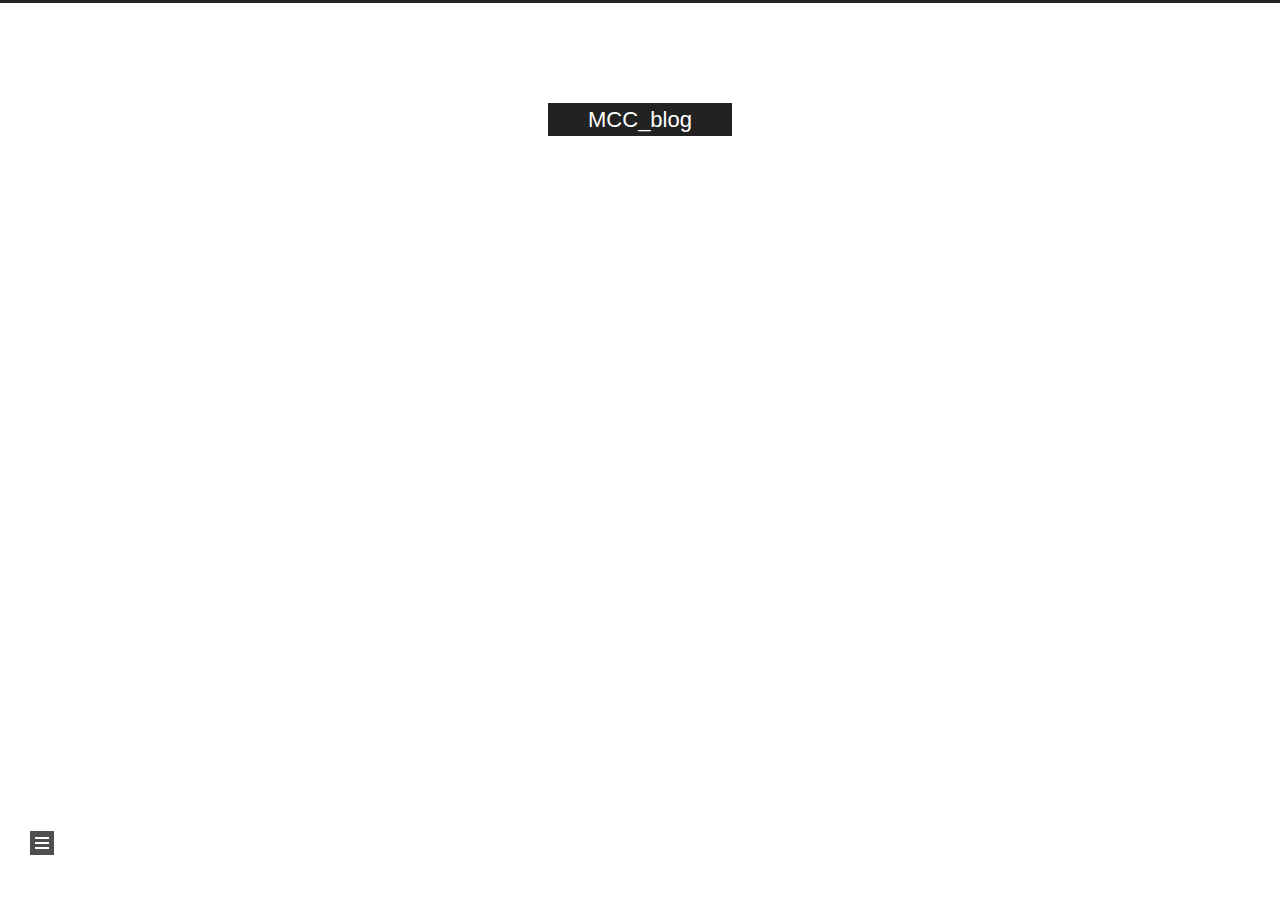
<file: archives/2019/09/index.html>
<!DOCTYPE html>
<html lang="zh-CN">
<head>
  <meta charset="UTF-8">
<meta name="viewport" content="width=device-width, initial-scale=1, maximum-scale=2">
<meta name="theme-color" content="#222">
<meta name="generator" content="Hexo 4.2.1">
  <link rel="apple-touch-icon" sizes="180x180" href="/images/apple-touch-icon-next.png">
  <link rel="icon" type="image/png" sizes="32x32" href="/images/favicon-32x32-next.png">
  <link rel="icon" type="image/png" sizes="16x16" href="/images/favicon-16x16-next.png">
  <link rel="mask-icon" href="/images/logo.svg" color="#222">

<link rel="stylesheet" href="/css/main.css">


<link rel="stylesheet" href="/lib/font-awesome/css/all.min.css">
  
  <link rel="stylesheet" href="/lib/animate-css/animate.min.css">

<script class="hexo-configurations">
    var NexT = window.NexT || {};
    var CONFIG = {"hostname":"yoursite.com","root":"/","scheme":"Muse","version":"8.0.0-rc.4","exturl":false,"sidebar":{"position":"left","display":"post","padding":18,"offset":12},"copycode":false,"bookmark":{"enable":false,"color":"#222","save":"auto"},"fancybox":false,"mediumzoom":false,"lazyload":false,"pangu":false,"comments":{"style":"tabs","active":null,"storage":true,"lazyload":false,"nav":null},"algolia":{"hits":{"per_page":10},"labels":{"input_placeholder":"Search for Posts","hits_empty":"We didn't find any results for the search: ${query}","hits_stats":"${hits} results found in ${time} ms"}},"localsearch":{"enable":false,"trigger":"auto","top_n_per_article":1,"unescape":false,"preload":false},"motion":{"enable":true,"async":false,"transition":{"post_block":"fadeIn","post_header":"fadeInDown","post_body":"fadeInDown","coll_header":"fadeInLeft","sidebar":"fadeInUp"}}};
  </script>

  <meta property="og:type" content="website">
<meta property="og:title" content="MCC_blog">
<meta property="og:url" content="http://yoursite.com/archives/2019/09/index.html">
<meta property="og:site_name" content="MCC_blog">
<meta property="og:locale" content="zh_CN">
<meta property="article:author" content="MCC">
<meta name="twitter:card" content="summary">

<link rel="canonical" href="http://yoursite.com/archives/2019/09/">


<script class="page-configurations">
  // https://hexo.io/docs/variables.html
  CONFIG.page = {
    sidebar: "",
    isHome : false,
    isPost : false,
    lang   : 'zh-CN'
  };
</script>

  <title>归档 | MCC_blog</title>
  






  <noscript>
  <style>
  body { margin-top: 2rem; }

  .use-motion .menu-item,
  .use-motion .sidebar,
  .use-motion .post-block,
  .use-motion .pagination,
  .use-motion .comments,
  .use-motion .post-header,
  .use-motion .post-body,
  .use-motion .collection-header {
    visibility: visible;
  }

  .use-motion .header,
  .use-motion .site-brand-container .toggle,
  .use-motion .footer { opacity: initial; }

  .use-motion .site-title,
  .use-motion .site-subtitle,
  .use-motion .custom-logo-image {
    opacity: initial;
    top: initial;
  }

  .use-motion .logo-line {
    transform: scaleX(1);
  }

  .search-pop-overlay, .sidebar-nav { display: none; }
  .sidebar-panel { display: block; }
  </style>
</noscript>

</head>

<body itemscope itemtype="http://schema.org/WebPage">
  <div class="container use-motion">
    <div class="headband"></div>

    <main class="main">
      <header class="header" itemscope itemtype="http://schema.org/WPHeader">
        <div class="header-inner"><div class="site-brand-container">
  <div class="site-nav-toggle">
    <div class="toggle" aria-label="切换导航栏">
    </div>
  </div>

  <div class="site-meta">

    <a href="/" class="brand" rel="start">
      <i class="logo-line"></i>
      <h1 class="site-title">MCC_blog</h1>
      <i class="logo-line"></i>
    </a>
  </div>

  <div class="site-nav-right">
    <div class="toggle popup-trigger">
    </div>
  </div>
</div>







</div>
          
  
  <div class="toggle sidebar-toggle">
    <span class="toggle-line toggle-line-first"></span>
    <span class="toggle-line toggle-line-middle"></span>
    <span class="toggle-line toggle-line-last"></span>
  </div>

  <aside class="sidebar">

    <div class="sidebar-inner sidebar-overview-active">
      <ul class="sidebar-nav">
        <li class="sidebar-nav-toc">
          文章目录
        </li>
        <li class="sidebar-nav-overview">
          站点概览
        </li>
      </ul>

      <!--noindex-->
      <section class="post-toc-wrap sidebar-panel">
      </section>
      <!--/noindex-->

      <section class="site-overview-wrap sidebar-panel">
        <div class="site-author animated" itemprop="author" itemscope itemtype="http://schema.org/Person">
  <p class="site-author-name" itemprop="name">MCC</p>
  <div class="site-description" itemprop="description"></div>
</div>
<div class="site-state-wrap animated">
  <nav class="site-state">
      <div class="site-state-item site-state-posts">
          <a href="/archives">
          <span class="site-state-item-count">2</span>
          <span class="site-state-item-name">日志</span>
        </a>
      </div>
      <div class="site-state-item site-state-tags">
        <span class="site-state-item-count">2</span>
        <span class="site-state-item-name">标签</span>
      </div>
  </nav>
</div>



      </section>
    </div>
  </aside>
  <div id="sidebar-dimmer"></div>


      </header>

      
  <div class="back-to-top">
    <i class="fa fa-arrow-up"></i>
    <span>0%</span>
  </div>

<noscript>
  <div id="noscript-warning">Theme NexT works best with JavaScript enabled</div>
</noscript>


      <div class="main-inner">
        

        <div class="content archive">
          

  
  
  
  <div class="post-block">
    <div class="posts-collapse">
      <div class="collection-title">
        <span class="collection-header">嗯..! 目前共计 2 篇日志。 继续努力。</span>
      </div>

      
    <div class="collection-year">
      <span class="collection-header">2019</span>
    </div>

  <article itemscope itemtype="http://schema.org/Article">
    <header class="post-header">

      <div class="post-meta">
        <time itemprop="dateCreated"
              datetime="2019-09-30T04:27:31+08:00"
              content="2019-09-30">
          09-30
        </time>
      </div>

      <div class="post-title">
          <a class="post-title-link" href="/2019/09/29/5433-html/" itemprop="url">
            <span itemprop="name">使用KMS服务激活Microsoft产品</span>
          </a>
      </div>

    </header>
  </article>


    </div>
  </div>
  
  
  

  



        </div>
        

<script>
  window.addEventListener('tabs:register', () => {
    let { activeClass } = CONFIG.comments;
    if (CONFIG.comments.storage) {
      activeClass = localStorage.getItem('comments_active') || activeClass;
    }
    if (activeClass) {
      let activeTab = document.querySelector(`a[href="#comment-${activeClass}"]`);
      if (activeTab) {
        activeTab.click();
      }
    }
  });
  if (CONFIG.comments.storage) {
    window.addEventListener('tabs:click', event => {
      if (!event.target.matches('.tabs-comment .tab-content .tab-pane')) return;
      let commentClass = event.target.classList[1];
      localStorage.setItem('comments_active', commentClass);
    });
  }
</script>

      </div>
    </main>

    <footer class="footer">
      <div class="footer-inner">
        

        

<div class="copyright">
  
  &copy; 
  <span itemprop="copyrightYear">2020</span>
  <span class="with-love">
    <i class="fa fa-heart"></i>
  </span>
  <span class="author" itemprop="copyrightHolder">MCC</span>
</div>
  <div class="powered-by">由 <a href="https://hexo.io/" class="theme-link" rel="noopener" target="_blank">Hexo</a> & <a href="https://theme-next.js.org/muse/" class="theme-link" rel="noopener" target="_blank">NexT.Muse</a> 强力驱动
  </div>

        








      </div>
    </footer>
  </div>

  
  <script src="/lib/anime.min.js"></script>

<script src="/js/utils.js"></script>

<script src="/js/motion.js"></script>


<script src="/js/schemes/muse.js"></script>


<script src="/js/next-boot.js"></script>


  















  

  

</body>
</html>
</file>
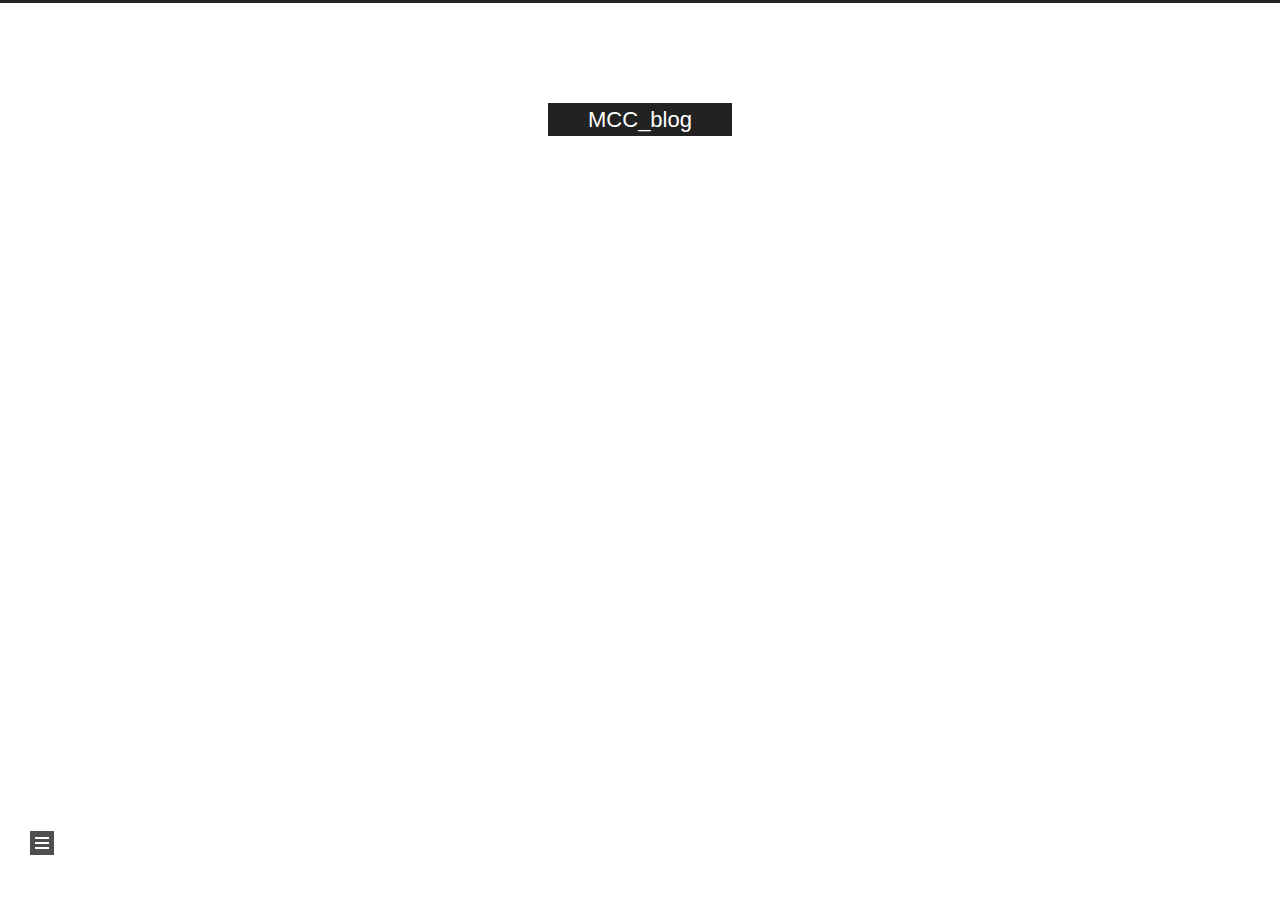
<file: archives/2019/10/index.html>
<!DOCTYPE html>
<html lang="zh-CN">
<head>
  <meta charset="UTF-8">
<meta name="viewport" content="width=device-width, initial-scale=1, maximum-scale=2">
<meta name="theme-color" content="#222">
<meta name="generator" content="Hexo 4.2.1">
  <link rel="apple-touch-icon" sizes="180x180" href="/images/apple-touch-icon-next.png">
  <link rel="icon" type="image/png" sizes="32x32" href="/images/favicon-32x32-next.png">
  <link rel="icon" type="image/png" sizes="16x16" href="/images/favicon-16x16-next.png">
  <link rel="mask-icon" href="/images/logo.svg" color="#222">

<link rel="stylesheet" href="/css/main.css">


<link rel="stylesheet" href="/lib/font-awesome/css/all.min.css">
  
  <link rel="stylesheet" href="/lib/animate-css/animate.min.css">

<script class="hexo-configurations">
    var NexT = window.NexT || {};
    var CONFIG = {"hostname":"yoursite.com","root":"/","scheme":"Muse","version":"8.0.0-rc.4","exturl":false,"sidebar":{"position":"left","display":"post","padding":18,"offset":12},"copycode":false,"bookmark":{"enable":false,"color":"#222","save":"auto"},"fancybox":false,"mediumzoom":false,"lazyload":false,"pangu":false,"comments":{"style":"tabs","active":null,"storage":true,"lazyload":false,"nav":null},"algolia":{"hits":{"per_page":10},"labels":{"input_placeholder":"Search for Posts","hits_empty":"We didn't find any results for the search: ${query}","hits_stats":"${hits} results found in ${time} ms"}},"localsearch":{"enable":false,"trigger":"auto","top_n_per_article":1,"unescape":false,"preload":false},"motion":{"enable":true,"async":false,"transition":{"post_block":"fadeIn","post_header":"fadeInDown","post_body":"fadeInDown","coll_header":"fadeInLeft","sidebar":"fadeInUp"}}};
  </script>

  <meta property="og:type" content="website">
<meta property="og:title" content="MCC_blog">
<meta property="og:url" content="http://yoursite.com/archives/2019/10/index.html">
<meta property="og:site_name" content="MCC_blog">
<meta property="og:locale" content="zh_CN">
<meta property="article:author" content="MCC">
<meta name="twitter:card" content="summary">

<link rel="canonical" href="http://yoursite.com/archives/2019/10/">


<script class="page-configurations">
  // https://hexo.io/docs/variables.html
  CONFIG.page = {
    sidebar: "",
    isHome : false,
    isPost : false,
    lang   : 'zh-CN'
  };
</script>

  <title>归档 | MCC_blog</title>
  






  <noscript>
  <style>
  body { margin-top: 2rem; }

  .use-motion .menu-item,
  .use-motion .sidebar,
  .use-motion .post-block,
  .use-motion .pagination,
  .use-motion .comments,
  .use-motion .post-header,
  .use-motion .post-body,
  .use-motion .collection-header {
    visibility: visible;
  }

  .use-motion .header,
  .use-motion .site-brand-container .toggle,
  .use-motion .footer { opacity: initial; }

  .use-motion .site-title,
  .use-motion .site-subtitle,
  .use-motion .custom-logo-image {
    opacity: initial;
    top: initial;
  }

  .use-motion .logo-line {
    transform: scaleX(1);
  }

  .search-pop-overlay, .sidebar-nav { display: none; }
  .sidebar-panel { display: block; }
  </style>
</noscript>

</head>

<body itemscope itemtype="http://schema.org/WebPage">
  <div class="container use-motion">
    <div class="headband"></div>

    <main class="main">
      <header class="header" itemscope itemtype="http://schema.org/WPHeader">
        <div class="header-inner"><div class="site-brand-container">
  <div class="site-nav-toggle">
    <div class="toggle" aria-label="切换导航栏">
    </div>
  </div>

  <div class="site-meta">

    <a href="/" class="brand" rel="start">
      <i class="logo-line"></i>
      <h1 class="site-title">MCC_blog</h1>
      <i class="logo-line"></i>
    </a>
  </div>

  <div class="site-nav-right">
    <div class="toggle popup-trigger">
    </div>
  </div>
</div>







</div>
          
  
  <div class="toggle sidebar-toggle">
    <span class="toggle-line toggle-line-first"></span>
    <span class="toggle-line toggle-line-middle"></span>
    <span class="toggle-line toggle-line-last"></span>
  </div>

  <aside class="sidebar">

    <div class="sidebar-inner sidebar-overview-active">
      <ul class="sidebar-nav">
        <li class="sidebar-nav-toc">
          文章目录
        </li>
        <li class="sidebar-nav-overview">
          站点概览
        </li>
      </ul>

      <!--noindex-->
      <section class="post-toc-wrap sidebar-panel">
      </section>
      <!--/noindex-->

      <section class="site-overview-wrap sidebar-panel">
        <div class="site-author animated" itemprop="author" itemscope itemtype="http://schema.org/Person">
  <p class="site-author-name" itemprop="name">MCC</p>
  <div class="site-description" itemprop="description"></div>
</div>
<div class="site-state-wrap animated">
  <nav class="site-state">
      <div class="site-state-item site-state-posts">
          <a href="/archives">
          <span class="site-state-item-count">2</span>
          <span class="site-state-item-name">日志</span>
        </a>
      </div>
      <div class="site-state-item site-state-tags">
        <span class="site-state-item-count">2</span>
        <span class="site-state-item-name">标签</span>
      </div>
  </nav>
</div>



      </section>
    </div>
  </aside>
  <div id="sidebar-dimmer"></div>


      </header>

      
  <div class="back-to-top">
    <i class="fa fa-arrow-up"></i>
    <span>0%</span>
  </div>

<noscript>
  <div id="noscript-warning">Theme NexT works best with JavaScript enabled</div>
</noscript>


      <div class="main-inner">
        

        <div class="content archive">
          

  
  
  
  <div class="post-block">
    <div class="posts-collapse">
      <div class="collection-title">
        <span class="collection-header">嗯..! 目前共计 2 篇日志。 继续努力。</span>
      </div>

      
    <div class="collection-year">
      <span class="collection-header">2019</span>
    </div>

  <article itemscope itemtype="http://schema.org/Article">
    <header class="post-header">

      <div class="post-meta">
        <time itemprop="dateCreated"
              datetime="2019-10-02T11:09:41+08:00"
              content="2019-10-02">
          10-02
        </time>
      </div>

      <div class="post-title">
          <a class="post-title-link" href="/2019/10/01/%E4%BD%BF%E7%94%A8centos7%E6%90%AD%E5%BB%BAwordpress%E7%8E%AF%E5%A2%83/" itemprop="url">
            <span itemprop="name">使用Centos7搭建WordPress环境</span>
          </a>
      </div>

    </header>
  </article>


    </div>
  </div>
  
  
  

  



        </div>
        

<script>
  window.addEventListener('tabs:register', () => {
    let { activeClass } = CONFIG.comments;
    if (CONFIG.comments.storage) {
      activeClass = localStorage.getItem('comments_active') || activeClass;
    }
    if (activeClass) {
      let activeTab = document.querySelector(`a[href="#comment-${activeClass}"]`);
      if (activeTab) {
        activeTab.click();
      }
    }
  });
  if (CONFIG.comments.storage) {
    window.addEventListener('tabs:click', event => {
      if (!event.target.matches('.tabs-comment .tab-content .tab-pane')) return;
      let commentClass = event.target.classList[1];
      localStorage.setItem('comments_active', commentClass);
    });
  }
</script>

      </div>
    </main>

    <footer class="footer">
      <div class="footer-inner">
        

        

<div class="copyright">
  
  &copy; 
  <span itemprop="copyrightYear">2020</span>
  <span class="with-love">
    <i class="fa fa-heart"></i>
  </span>
  <span class="author" itemprop="copyrightHolder">MCC</span>
</div>
  <div class="powered-by">由 <a href="https://hexo.io/" class="theme-link" rel="noopener" target="_blank">Hexo</a> & <a href="https://theme-next.js.org/muse/" class="theme-link" rel="noopener" target="_blank">NexT.Muse</a> 强力驱动
  </div>

        








      </div>
    </footer>
  </div>

  
  <script src="/lib/anime.min.js"></script>

<script src="/js/utils.js"></script>

<script src="/js/motion.js"></script>


<script src="/js/schemes/muse.js"></script>


<script src="/js/next-boot.js"></script>


  















  

  

</body>
</html>
</file>
<file: css/main.css>
:root {
  --body-bg-color: #fff;
  --content-bg-color: #fff;
  --card-bg-color: #f5f5f5;
  --text-color: #555;
  --blockquote-color: #666;
  --link-color: #555;
  --link-hover-color: #222;
  --brand-color: #fff;
  --brand-hover-color: #fff;
  --table-row-odd-bg-color: #f9f9f9;
  --table-row-hover-bg-color: #f5f5f5;
  --menu-item-bg-color: #f5f5f5;
  --btn-default-bg: #222;
  --btn-default-color: #fff;
  --btn-default-border-color: #222;
  --btn-default-hover-bg: #fff;
  --btn-default-hover-color: #222;
  --btn-default-hover-border-color: #222;
  --highlight-background: #f0f0f0;
  --highlight-foreground: #444;
  --highlight-gutter-background: #dedede;
  --highlight-gutter-foreground: #555;
}
html {
  line-height: 1.15; /* 1 */
  -webkit-text-size-adjust: 100%; /* 2 */
}
body {
  margin: 0;
}
main {
  display: block;
}
h1 {
  font-size: 2em;
  margin: 0.67em 0;
}
hr {
  box-sizing: content-box; /* 1 */
  height: 0; /* 1 */
  overflow: visible; /* 2 */
}
pre {
  font-family: monospace, monospace; /* 1 */
  font-size: 1em; /* 2 */
}
a {
  background: transparent;
}
abbr[title] {
  border-bottom: none; /* 1 */
  text-decoration: underline; /* 2 */
  text-decoration: underline dotted; /* 2 */
}
b,
strong {
  font-weight: bolder;
}
code,
kbd,
samp {
  font-family: monospace, monospace; /* 1 */
  font-size: 1em; /* 2 */
}
small {
  font-size: 80%;
}
sub,
sup {
  font-size: 75%;
  line-height: 0;
  position: relative;
  vertical-align: baseline;
}
sub {
  bottom: -0.25em;
}
sup {
  top: -0.5em;
}
img {
  border-style: none;
}
button,
input,
optgroup,
select,
textarea {
  font-family: inherit; /* 1 */
  font-size: 100%; /* 1 */
  line-height: 1.15; /* 1 */
  margin: 0; /* 2 */
}
button,
input {
/* 1 */
  overflow: visible;
}
button,
select {
/* 1 */
  text-transform: none;
}
button,
[type='button'],
[type='reset'],
[type='submit'] {
  -webkit-appearance: button;
}
button::-moz-focus-inner,
[type='button']::-moz-focus-inner,
[type='reset']::-moz-focus-inner,
[type='submit']::-moz-focus-inner {
  border-style: none;
  padding: 0;
}
button:-moz-focusring,
[type='button']:-moz-focusring,
[type='reset']:-moz-focusring,
[type='submit']:-moz-focusring {
  outline: 1px dotted ButtonText;
}
fieldset {
  padding: 0.35em 0.75em 0.625em;
}
legend {
  box-sizing: border-box; /* 1 */
  color: inherit; /* 2 */
  display: table; /* 1 */
  max-width: 100%; /* 1 */
  padding: 0; /* 3 */
  white-space: normal; /* 1 */
}
progress {
  vertical-align: baseline;
}
textarea {
  overflow: auto;
}
[type='checkbox'],
[type='radio'] {
  box-sizing: border-box; /* 1 */
  padding: 0; /* 2 */
}
[type='number']::-webkit-inner-spin-button,
[type='number']::-webkit-outer-spin-button {
  height: auto;
}
[type='search'] {
  outline-offset: -2px; /* 2 */
  -webkit-appearance: textfield; /* 1 */
}
[type='search']::-webkit-search-decoration {
  -webkit-appearance: none;
}
::-webkit-file-upload-button {
  font: inherit; /* 2 */
  -webkit-appearance: button; /* 1 */
}
details {
  display: block;
}
summary {
  display: list-item;
}
template {
  display: none;
}
[hidden] {
  display: none;
}
::selection {
  background: #262a30;
  color: #eee;
}
html,
body {
  height: 100%;
}
body {
  background: var(--body-bg-color);
  color: var(--text-color);
  font-family: 'Lato', "PingFang SC", "Microsoft YaHei", sans-serif;
  font-size: 1em;
  line-height: 2;
  transition: all 0.2s ease-in-out;
}
h1,
h2,
h3,
h4,
h5,
h6 {
  font-family: 'Lato', "PingFang SC", "Microsoft YaHei", sans-serif;
  font-weight: bold;
  line-height: 1.5;
  margin: 20px 0 15px;
}
h1 {
  font-size: 1.5em;
}
h2 {
  font-size: 1.375em;
}
h3 {
  font-size: 1.25em;
}
h4 {
  font-size: 1.125em;
}
h5 {
  font-size: 1em;
}
h6 {
  font-size: 0.875em;
}
p {
  margin: 0 0 20px 0;
}
a,
span.exturl {
  border-bottom: 1px solid #999;
  color: var(--link-color);
  outline: 0;
  text-decoration: none;
  overflow-wrap: break-word;
  cursor: pointer;
}
a:hover,
span.exturl:hover {
  border-bottom-color: var(--link-hover-color);
  color: var(--link-hover-color);
}
iframe,
img,
video,
embed {
  display: block;
  margin-left: auto;
  margin-right: auto;
  max-width: 100%;
}
hr {
  background-image: repeating-linear-gradient(-45deg, #ddd, #ddd 4px, transparent 4px, transparent 8px);
  border: 0;
  height: 3px;
  margin: 40px 0;
}
blockquote {
  border-left: 4px solid #ddd;
  color: var(--blockquote-color);
  margin: 0;
  padding: 0 15px;
}
blockquote cite::before {
  content: '-';
  padding: 0 5px;
}
dt {
  font-weight: bold;
}
dd {
  margin: 0;
  padding: 0;
}
.table-container {
  overflow: auto;
}
table {
  border-collapse: collapse;
  border-spacing: 0;
  font-size: 0.875em;
  margin: 0 0 20px 0;
  width: 100%;
}
tbody tr:nth-of-type(odd) {
  background: var(--table-row-odd-bg-color);
}
tbody tr:hover {
  background: var(--table-row-hover-bg-color);
}
caption,
th,
td {
  font-weight: normal;
  padding: 8px;
  vertical-align: middle;
}
th,
td {
  border: 1px solid #ddd;
  border-bottom: 3px solid #ddd;
}
th {
  font-weight: 700;
  padding-bottom: 10px;
}
td {
  border-bottom-width: 1px;
}
.btn {
  background: var(--btn-default-bg);
  border: 2px solid var(--btn-default-border-color);
  border-radius: 0;
  color: var(--btn-default-color);
  display: inline-block;
  font-size: 0.875em;
  line-height: 2;
  padding: 0 20px;
  transition: background-color 0.2s ease-in-out;
}
.btn:hover {
  background: var(--btn-default-hover-bg);
  border-color: var(--btn-default-hover-border-color);
  color: var(--btn-default-hover-color);
}
.btn + .btn {
  margin: 0 0 8px 8px;
}
.btn .fa-fw {
  text-align: left;
  width: 1.285714285714286em;
}
.toggle {
  line-height: 0;
}
.toggle .toggle-line {
  background: #fff;
  display: block;
  height: 2px;
  left: 0;
  position: relative;
  top: 0;
  transition: all 0.4s;
  width: 100%;
}
.toggle .toggle-line:not(:first-child) {
  margin-top: 3px;
}
.toggle.toggle-arrow .toggle-line-first,
body:not(.sidebar-active) .sidebar-toggle:hover .toggle-line-first {
  left: 50%;
  top: 2px;
  transform: rotate(45deg);
  width: 50%;
}
.toggle.toggle-arrow .toggle-line-middle,
body:not(.sidebar-active) .sidebar-toggle:hover .toggle-line-middle {
  left: 2px;
  width: 90%;
}
.toggle.toggle-arrow .toggle-line-last,
body:not(.sidebar-active) .sidebar-toggle:hover .toggle-line-last {
  left: 50%;
  top: -2px;
  transform: rotate(-45deg);
  width: 50%;
}
.toggle.toggle-close .toggle-line-first,
.sidebar-active .sidebar-toggle .toggle-line-first {
  transform: rotate(-45deg);
  top: 5px;
}
.toggle.toggle-close .toggle-line-middle,
.sidebar-active .sidebar-toggle .toggle-line-middle {
  opacity: 0;
}
.toggle.toggle-close .toggle-line-last,
.sidebar-active .sidebar-toggle .toggle-line-last {
  transform: rotate(45deg);
  top: -5px;
}
/*

Original highlight.js style (c) Ivan Sagalaev <maniac@softwaremaniacs.org>

*/

.hljs {
  display: block;
  overflow-x: auto;
  padding: 0.5em;
  background: #F0F0F0;
}


/* Base color: saturation 0; */

.hljs,
.hljs-subst {
  color: #444;
}

.hljs-comment {
  color: #888888;
}

.hljs-keyword,
.hljs-attribute,
.hljs-selector-tag,
.hljs-meta-keyword,
.hljs-doctag,
.hljs-name {
  font-weight: bold;
}


/* User color: hue: 0 */

.hljs-type,
.hljs-string,
.hljs-number,
.hljs-selector-id,
.hljs-selector-class,
.hljs-quote,
.hljs-template-tag,
.hljs-deletion {
  color: #880000;
}

.hljs-title,
.hljs-section {
  color: #880000;
  font-weight: bold;
}

.hljs-regexp,
.hljs-symbol,
.hljs-variable,
.hljs-template-variable,
.hljs-link,
.hljs-selector-attr,
.hljs-selector-pseudo {
  color: #BC6060;
}


/* Language color: hue: 90; */

.hljs-literal {
  color: #78A960;
}

.hljs-built_in,
.hljs-bullet,
.hljs-code,
.hljs-addition {
  color: #397300;
}


/* Meta color: hue: 200 */

.hljs-meta {
  color: #1f7199;
}

.hljs-meta-string {
  color: #4d99bf;
}


/* Misc effects */

.hljs-emphasis {
  font-style: italic;
}

.hljs-strong {
  font-weight: bold;
}

code,
kbd,
.highlight,
pre {
  background: var(--highlight-background);
  color: var(--highlight-foreground);
}
.highlight,
pre {
  line-height: 1.6;
  margin: 0 auto 20px;
}
pre,
code {
  font-family: consolas, Menlo, monospace, "PingFang SC", "Microsoft YaHei";
}
code {
  border-radius: 3px;
  font-size: 0.875em;
  padding: 2px 4px;
  overflow-wrap: break-word;
}
kbd {
  border: 2px solid #ccc;
  border-radius: 0.2em;
  box-shadow: 0.1em 0.1em 0.2em rgba(0,0,0,0.1);
  font-family: inherit;
  padding: 0.1em 0.3em;
  white-space: nowrap;
}
.highlight {
  position: relative;
}
.highlight pre {
  border: 0;
  margin: 0;
  padding: 10px 0;
}
.highlight table {
  border: 0;
  margin: 0;
  width: auto;
}
.highlight td {
  border: 0;
  padding: 0;
}
.highlight figcaption {
  background: var(--highlight-gutter-background);
  color: var(--highlight-foreground);
  display: flow-root;
  font-size: 0.875em;
  line-height: 1.2;
  padding: 0.5em;
}
.highlight figcaption a {
  color: var(--highlight-foreground);
  float: right;
}
.highlight figcaption a:hover {
  border-bottom-color: var(--highlight-foreground);
}
.highlight .gutter {
  -moz-user-select: none;
  -ms-user-select: none;
  -webkit-user-select: none;
  user-select: none;
}
.highlight .gutter pre {
  background: var(--highlight-gutter-background);
  color: var(--highlight-gutter-foreground);
  padding-left: 10px;
  padding-right: 10px;
  text-align: right;
}
.highlight .code pre {
  padding-left: 10px;
  width: 100%;
}
.gist table {
  width: auto;
}
.gist table td {
  border: 0;
}
pre {
  overflow: auto;
  padding: 10px;
}
pre code {
  background: none;
  padding: 0;
  text-shadow: none;
}
.blockquote-center {
  border-left: none;
  margin: 40px 0;
  padding: 0;
  position: relative;
  text-align: center;
}
.blockquote-center::before,
.blockquote-center::after {
  left: 0;
  line-height: 1;
  opacity: 0.6;
  position: absolute;
  width: 100%;
}
.blockquote-center::before {
  border-top: 1px solid #ccc;
  text-align: left;
  top: -20px;
  content: '\f10d';
  font-family: 'Font Awesome 5 Free';
  font-weight: 900;
}
.blockquote-center::after {
  border-bottom: 1px solid #ccc;
  bottom: -20px;
  text-align: right;
  content: '\f10e';
  font-family: 'Font Awesome 5 Free';
  font-weight: 900;
}
.blockquote-center p,
.blockquote-center div {
  text-align: center;
}
.post-body .group-picture img {
  margin: 0 auto;
  padding: 0 3px;
}
.group-picture-row {
  margin-bottom: 6px;
  overflow: hidden;
}
.group-picture-column {
  float: left;
  margin-bottom: 10px;
}
.post-body .label {
  color: #555;
  padding: 0 2px;
}
.post-body .label.default {
  background: #f0f0f0;
}
.post-body .label.primary {
  background: #efe6f7;
}
.post-body .label.info {
  background: #e5f2f8;
}
.post-body .label.success {
  background: #e7f4e9;
}
.post-body .label.warning {
  background: #fcf6e1;
}
.post-body .label.danger {
  background: #fae8eb;
}
.post-body .link-grid {
  display: grid;
  gap: 1.5rem 1.5rem;
  grid-template-columns: 1fr 1fr;
  margin-bottom: 20px;
  padding: 1rem;
}
@media (max-width: 767px) {
  .post-body .link-grid {
    grid-template-columns: 1fr;
  }
}
.post-body .link-grid .link-grid-container {
  border: solid #ddd;
  box-shadow: 1rem 1rem 0.5rem rgba(0,0,0,0.5);
  min-height: 5rem;
  min-width: 0;
  padding: 0.5rem;
  position: relative;
  transition: background 0.3s;
}
.post-body .link-grid .link-grid-container:hover {
  animation: shake 0.5s;
  background: var(--card-bg-color);
}
.post-body .link-grid .link-grid-container:active {
  box-shadow: 0.5rem 0.5rem 0.25rem rgba(0,0,0,0.5);
  transform: translate(0.2rem, 0.2rem);
}
.post-body .link-grid .link-grid-container .link-grid-image {
  background-clip: content-box;
  background-origin: content-box;
  background-size: cover;
  border: 1px solid #ddd;
  border-radius: 50%;
  box-sizing: border-box;
  height: 5rem;
  padding: 3px;
  position: absolute;
  width: 5rem;
}
.post-body .link-grid .link-grid-container p {
  margin: 0 1rem 0 6rem;
}
.post-body .link-grid .link-grid-container p:first-of-type {
  font-size: 1.2em;
}
.post-body .link-grid .link-grid-container p:last-of-type {
  font-size: 0.8em;
  line-height: 1.3rem;
  opacity: 0.7;
}
.post-body .link-grid .link-grid-container a {
  border: 0;
  height: 100%;
  left: 0;
  position: absolute;
  top: 0;
  width: 100%;
}
@-moz-keyframes shake {
  0% {
    transform: translate(1pt, 1pt) rotate(0deg);
  }
  10% {
    transform: translate(-1pt, -2pt) rotate(-1deg);
  }
  20% {
    transform: translate(-3pt, 0pt) rotate(1deg);
  }
  30% {
    transform: translate(3pt, 2pt) rotate(0deg);
  }
  40% {
    transform: translate(1pt, -1pt) rotate(1deg);
  }
  50% {
    transform: translate(-1pt, 2pt) rotate(-1deg);
  }
  60% {
    transform: translate(-3pt, 1pt) rotate(0deg);
  }
  70% {
    transform: translate(3pt, 1pt) rotate(-1deg);
  }
  80% {
    transform: translate(-1pt, -1pt) rotate(1deg);
  }
  90% {
    transform: translate(1pt, 2pt) rotate(0deg);
  }
  100% {
    transform: translate(1pt, -2pt) rotate(-1deg);
  }
}
@-webkit-keyframes shake {
  0% {
    transform: translate(1pt, 1pt) rotate(0deg);
  }
  10% {
    transform: translate(-1pt, -2pt) rotate(-1deg);
  }
  20% {
    transform: translate(-3pt, 0pt) rotate(1deg);
  }
  30% {
    transform: translate(3pt, 2pt) rotate(0deg);
  }
  40% {
    transform: translate(1pt, -1pt) rotate(1deg);
  }
  50% {
    transform: translate(-1pt, 2pt) rotate(-1deg);
  }
  60% {
    transform: translate(-3pt, 1pt) rotate(0deg);
  }
  70% {
    transform: translate(3pt, 1pt) rotate(-1deg);
  }
  80% {
    transform: translate(-1pt, -1pt) rotate(1deg);
  }
  90% {
    transform: translate(1pt, 2pt) rotate(0deg);
  }
  100% {
    transform: translate(1pt, -2pt) rotate(-1deg);
  }
}
@-o-keyframes shake {
  0% {
    transform: translate(1pt, 1pt) rotate(0deg);
  }
  10% {
    transform: translate(-1pt, -2pt) rotate(-1deg);
  }
  20% {
    transform: translate(-3pt, 0pt) rotate(1deg);
  }
  30% {
    transform: translate(3pt, 2pt) rotate(0deg);
  }
  40% {
    transform: translate(1pt, -1pt) rotate(1deg);
  }
  50% {
    transform: translate(-1pt, 2pt) rotate(-1deg);
  }
  60% {
    transform: translate(-3pt, 1pt) rotate(0deg);
  }
  70% {
    transform: translate(3pt, 1pt) rotate(-1deg);
  }
  80% {
    transform: translate(-1pt, -1pt) rotate(1deg);
  }
  90% {
    transform: translate(1pt, 2pt) rotate(0deg);
  }
  100% {
    transform: translate(1pt, -2pt) rotate(-1deg);
  }
}
@keyframes shake {
  0% {
    transform: translate(1pt, 1pt) rotate(0deg);
  }
  10% {
    transform: translate(-1pt, -2pt) rotate(-1deg);
  }
  20% {
    transform: translate(-3pt, 0pt) rotate(1deg);
  }
  30% {
    transform: translate(3pt, 2pt) rotate(0deg);
  }
  40% {
    transform: translate(1pt, -1pt) rotate(1deg);
  }
  50% {
    transform: translate(-1pt, 2pt) rotate(-1deg);
  }
  60% {
    transform: translate(-3pt, 1pt) rotate(0deg);
  }
  70% {
    transform: translate(3pt, 1pt) rotate(-1deg);
  }
  80% {
    transform: translate(-1pt, -1pt) rotate(1deg);
  }
  90% {
    transform: translate(1pt, 2pt) rotate(0deg);
  }
  100% {
    transform: translate(1pt, -2pt) rotate(-1deg);
  }
}
.post-body .tabs {
  margin-bottom: 20px;
}
.post-body .tabs,
.tabs-comment {
  padding-top: 10px;
}
.post-body .tabs ul.nav-tabs,
.tabs-comment ul.nav-tabs {
  display: flex;
  flex-wrap: wrap;
  margin: 0;
  margin-bottom: -1px;
  padding: 0;
}
@media (max-width: 413px) {
  .post-body .tabs ul.nav-tabs,
  .tabs-comment ul.nav-tabs {
    display: block;
    margin-bottom: 5px;
  }
}
.post-body .tabs ul.nav-tabs li.tab,
.tabs-comment ul.nav-tabs li.tab {
  border-bottom: 1px solid #ddd;
  border-left: 1px solid transparent;
  border-right: 1px solid transparent;
  border-top: 3px solid transparent;
  flex-grow: 1;
  list-style-type: none;
  border-radius: 0 0 0 0;
}
@media (max-width: 413px) {
  .post-body .tabs ul.nav-tabs li.tab,
  .tabs-comment ul.nav-tabs li.tab {
    border-bottom: 1px solid transparent;
    border-left: 3px solid transparent;
    border-right: 1px solid transparent;
    border-top: 1px solid transparent;
  }
}
@media (max-width: 413px) {
  .post-body .tabs ul.nav-tabs li.tab,
  .tabs-comment ul.nav-tabs li.tab {
    border-radius: 0;
  }
}
.post-body .tabs ul.nav-tabs li.tab a,
.tabs-comment ul.nav-tabs li.tab a {
  border-bottom: initial;
  display: block;
  line-height: 1.8;
  outline: 0;
  padding: 0.25em 0.75em;
  text-align: center;
  transition: all 0.2s ease-out;
}
.post-body .tabs ul.nav-tabs li.tab a i,
.tabs-comment ul.nav-tabs li.tab a i {
  width: 1.285714285714286em;
}
.post-body .tabs ul.nav-tabs li.tab.active,
.tabs-comment ul.nav-tabs li.tab.active {
  border-bottom: 1px solid transparent;
  border-left: 1px solid #ddd;
  border-right: 1px solid #ddd;
  border-top: 3px solid #fc6423;
}
@media (max-width: 413px) {
  .post-body .tabs ul.nav-tabs li.tab.active,
  .tabs-comment ul.nav-tabs li.tab.active {
    border-bottom: 1px solid #ddd;
    border-left: 3px solid #fc6423;
    border-right: 1px solid #ddd;
    border-top: 1px solid #ddd;
  }
}
.post-body .tabs ul.nav-tabs li.tab.active a,
.tabs-comment ul.nav-tabs li.tab.active a {
  color: var(--link-color);
  cursor: default;
}
.post-body .tabs .tab-content .tab-pane,
.tabs-comment .tab-content .tab-pane {
  border: 1px solid #ddd;
  border-top: 0;
  padding: 20px 20px 0 20px;
  border-radius: 0;
}
.post-body .tabs .tab-content .tab-pane:not(.active),
.tabs-comment .tab-content .tab-pane:not(.active) {
  display: none;
}
.post-body .tabs .tab-content .tab-pane.active,
.tabs-comment .tab-content .tab-pane.active {
  display: block;
}
.post-body .tabs .tab-content .tab-pane.active:nth-of-type(1),
.tabs-comment .tab-content .tab-pane.active:nth-of-type(1) {
  border-radius: 0 0 0 0;
}
@media (max-width: 413px) {
  .post-body .tabs .tab-content .tab-pane.active:nth-of-type(1),
  .tabs-comment .tab-content .tab-pane.active:nth-of-type(1) {
    border-radius: 0;
  }
}
.post-body .note {
  border-radius: 3px;
  margin-bottom: 20px;
  padding: 1em;
  position: relative;
  border: 1px solid #eee;
  border-left-width: 5px;
}
.post-body .note h2,
.post-body .note h3,
.post-body .note h4,
.post-body .note h5,
.post-body .note h6 {
  border-bottom: initial;
  margin: 0;
  padding-top: 0;
}
.post-body .note p:first-child,
.post-body .note ul:first-child,
.post-body .note ol:first-child,
.post-body .note table:first-child,
.post-body .note pre:first-child,
.post-body .note blockquote:first-child,
.post-body .note img:first-child {
  margin-top: 0;
}
.post-body .note p:last-child,
.post-body .note ul:last-child,
.post-body .note ol:last-child,
.post-body .note table:last-child,
.post-body .note pre:last-child,
.post-body .note blockquote:last-child,
.post-body .note img:last-child {
  margin-bottom: 0;
}
.post-body .note.default {
  border-left-color: #777;
}
.post-body .note.default h2,
.post-body .note.default h3,
.post-body .note.default h4,
.post-body .note.default h5,
.post-body .note.default h6 {
  color: #777;
}
.post-body .note.primary {
  border-left-color: #6f42c1;
}
.post-body .note.primary h2,
.post-body .note.primary h3,
.post-body .note.primary h4,
.post-body .note.primary h5,
.post-body .note.primary h6 {
  color: #6f42c1;
}
.post-body .note.info {
  border-left-color: #428bca;
}
.post-body .note.info h2,
.post-body .note.info h3,
.post-body .note.info h4,
.post-body .note.info h5,
.post-body .note.info h6 {
  color: #428bca;
}
.post-body .note.success {
  border-left-color: #5cb85c;
}
.post-body .note.success h2,
.post-body .note.success h3,
.post-body .note.success h4,
.post-body .note.success h5,
.post-body .note.success h6 {
  color: #5cb85c;
}
.post-body .note.warning {
  border-left-color: #f0ad4e;
}
.post-body .note.warning h2,
.post-body .note.warning h3,
.post-body .note.warning h4,
.post-body .note.warning h5,
.post-body .note.warning h6 {
  color: #f0ad4e;
}
.post-body .note.danger {
  border-left-color: #d9534f;
}
.post-body .note.danger h2,
.post-body .note.danger h3,
.post-body .note.danger h4,
.post-body .note.danger h5,
.post-body .note.danger h6 {
  color: #d9534f;
}
.pagination .prev,
.pagination .next,
.pagination .page-number,
.pagination .space {
  display: inline-block;
  margin: -1px 10px 0 10px;
  padding: 0 10px;
}
@media (max-width: 767px) {
  .pagination .prev,
  .pagination .next,
  .pagination .page-number,
  .pagination .space {
    margin: 0 5px;
  }
}
.pagination {
  border-top: 1px solid #eee;
  margin: 120px 0 0;
  text-align: center;
}
.pagination .prev,
.pagination .next,
.pagination .page-number {
  border-bottom: 0;
  border-top: 1px solid #eee;
  transition: border-color 0.2s ease-in-out;
}
.pagination .prev:hover,
.pagination .next:hover,
.pagination .page-number:hover {
  border-top-color: var(--link-hover-color);
}
@media (max-width: 767px) {
  .pagination {
    border-top: 0;
    margin-bottom: 10px;
  }
  .pagination .prev,
  .pagination .next,
  .pagination .page-number {
    border-bottom: 1px solid #eee;
    border-top: 0;
  }
  .pagination .prev:hover,
  .pagination .next:hover,
  .pagination .page-number:hover {
    border-bottom-color: var(--link-hover-color);
  }
}
.pagination .space {
  margin: 0;
  padding: 0;
}
.pagination .page-number.current {
  background: #ccc;
  border-color: #ccc;
  color: var(--content-bg-color);
}
.comments {
  margin-top: 60px;
  overflow: hidden;
}
.comment-button-group {
  display: flex;
  flex-wrap: wrap-reverse;
  justify-content: center;
  margin: 1em 0;
}
.comment-button-group .comment-button {
  margin: 0.1em 0.2em;
}
.comment-button-group .comment-button.active {
  background: var(--btn-default-hover-bg);
  border-color: var(--btn-default-hover-border-color);
  color: var(--btn-default-hover-color);
}
.comment-position {
  display: none;
}
.comment-position.active {
  display: block;
}
.tabs-comment {
  background: var(--content-bg-color);
  margin-top: 4em;
  padding-top: 0;
}
.tabs-comment .comments {
  border: 0;
  box-shadow: none;
  margin-top: 0;
  padding-top: 0;
}
.container {
  min-height: 100%;
  position: relative;
}
.headband {
  background: #222;
  height: 3px;
}
@media (max-width: 991px) {
  .headband {
    display: none;
  }
}
.header {
  background: transparent;
}
.header-inner {
  margin: 0 auto;
  width: 700px;
}
@media (min-width: 1200px) {
  .header-inner {
    width: 800px;
  }
}
@media (min-width: 1600px) {
  .header-inner {
    width: 900px;
  }
}
.site-brand-container {
  display: flex;
  flex-shrink: 0;
  padding: 0 10px;
}
.use-motion .header,
.use-motion .site-brand-container .toggle {
  opacity: 0;
}
.site-meta {
  flex-grow: 1;
  text-align: center;
}
@media (max-width: 767px) {
  .site-meta {
    text-align: center;
  }
}
.custom-logo-image {
  margin-top: 20px;
}
@media (max-width: 991px) {
  .custom-logo-image {
    display: none;
  }
}
.brand {
  border-bottom: none;
  color: var(--brand-color);
  display: inline-block;
  padding: 0 40px;
}
.brand:hover {
  color: var(--brand-hover-color);
}
.site-title {
  font-family: 'Lato', "PingFang SC", "Microsoft YaHei", sans-serif;
  font-size: 1.375em;
  font-weight: normal;
  margin: 0;
}
.site-subtitle {
  color: #999;
  font-size: 0.8125em;
  margin: 10px 0;
}
.use-motion .site-title,
.use-motion .site-subtitle,
.use-motion .custom-logo-image {
  opacity: 0;
  position: relative;
  top: -10px;
}
.site-nav-toggle,
.site-nav-right {
  display: none;
}
@media (max-width: 767px) {
  .site-nav-toggle,
  .site-nav-right {
    display: flex;
    flex-direction: column;
    justify-content: center;
  }
}
.site-nav-toggle .toggle,
.site-nav-right .toggle {
  color: var(--text-color);
  padding: 10px;
  width: 22px;
}
.site-nav-toggle .toggle .toggle-line,
.site-nav-right .toggle .toggle-line {
  background: var(--text-color);
  border-radius: 1px;
}
@media (max-width: 767px) {
  .site-nav {
    display: none;
  }
}
.site-nav.site-nav-on {
  display: block;
}
.menu {
  margin: 0;
  padding: 1em 0;
  text-align: center;
}
.menu-item {
  display: inline-block;
  list-style: none;
  margin: 0 10px;
}
@media (max-width: 767px) {
  .menu-item {
    display: block;
    margin-top: 10px;
  }
  .menu-item.menu-item-search {
    display: none;
  }
}
.menu-item a,
.menu-item span.exturl {
  border-bottom: 0;
  display: block;
  font-size: 0.8125em;
  transition: border-color 0.2s ease-in-out;
}
.menu-item a:hover,
.menu-item span.exturl:hover,
.menu-item a.menu-item-active,
.menu-item span.exturl.menu-item-active {
  background: var(--menu-item-bg-color);
}
.menu-item .fa,
.menu-item .fab,
.menu-item .far,
.menu-item .fas {
  margin-right: 8px;
}
.menu-item .badge {
  display: inline-block;
  font-weight: bold;
  line-height: 1;
  margin-left: 0.35em;
  margin-top: 0.35em;
  text-align: center;
  white-space: nowrap;
}
@media (max-width: 767px) {
  .menu-item .badge {
    float: right;
    margin-left: 0;
  }
}
.use-motion .menu-item {
  visibility: hidden;
}
.sidebar-inner {
  color: #999;
  padding: 18px 10px;
  text-align: center;
}
.cc-license {
  margin-top: 10px;
}
.cc-license .cc-opacity {
  border-bottom: none;
  opacity: 0.7;
}
.cc-license .cc-opacity:hover {
  opacity: 0.9;
}
.cc-license img {
  display: inline-block;
}
.site-author-image {
  border: 2px solid #333;
  max-width: 96px;
  padding: 2px;
}
.site-author-name {
  color: #f5f5f5;
  font-weight: normal;
  margin: 5px 0 0;
}
.site-description {
  color: #999;
  font-size: 1em;
  margin-top: 5px;
}
.links-of-author a,
.links-of-author span.exturl {
  font-size: 0.8125em;
}
.links-of-author .fa,
.links-of-author .fab,
.links-of-author .far,
.links-of-author .fas {
  margin-right: 2px;
}
.sidebar-button {
  margin-top: 15px;
}
.sidebar-button a {
  border: 1px solid #fc6423;
  border-radius: 4px;
  color: #fc6423;
  display: inline-block;
  padding: 0 15px;
}
.sidebar-button a .fa,
.sidebar-button a .fab,
.sidebar-button a .far,
.sidebar-button a .fas {
  margin-right: 5px;
}
.sidebar-button a:hover {
  background: #fc6423;
  border: 1px solid #fc6423;
  color: #fff;
}
.sidebar-button a:hover .fa,
.sidebar-button a:hover .fab,
.sidebar-button a:hover .far,
.sidebar-button a:hover .fas {
  color: #fff;
}
.links-of-blogroll {
  font-size: 0.8125em;
  margin-top: 10px;
}
.links-of-blogroll-title {
  font-size: 0.875em;
  font-weight: 600;
  margin-top: 0;
}
.links-of-blogroll-list {
  list-style: none;
  margin: 0;
  padding: 0;
}
#sidebar-dimmer {
  display: none;
}
@media (max-width: 767px) {
  #sidebar-dimmer {
    background: #000;
    display: block;
    height: 100%;
    left: 0;
    opacity: 0;
    position: fixed;
    top: 0;
    transition: visibility 0.4s, opacity 0.4s;
    visibility: hidden;
    width: 100%;
    z-index: 1100;
  }
  .sidebar-active #sidebar-dimmer {
    opacity: 0.7;
    visibility: visible;
  }
}
.sidebar-nav {
  display: none;
  margin: 0;
  padding-bottom: 20px;
  padding-left: 0;
}
.sidebar-nav-active .sidebar-nav {
  display: block;
}
.sidebar-nav li {
  border-bottom: 1px solid transparent;
  color: #666;
  cursor: pointer;
  display: inline-block;
  font-size: 0.875em;
}
.sidebar-nav li.sidebar-nav-overview {
  margin-left: 10px;
}
.sidebar-nav li:hover {
  color: #f5f5f5;
}
.sidebar-toc-active .sidebar-nav-toc,
.sidebar-overview-active .sidebar-nav-overview {
  border-bottom-color: #87daff;
  color: #87daff;
}
.sidebar-toc-active .sidebar-nav-toc:hover,
.sidebar-overview-active .sidebar-nav-overview:hover {
  color: #87daff;
}
.sidebar-panel {
  display: none;
  max-height: var(--sidebar-wrapper-height);
  overflow-x: hidden;
  overflow-y: auto;
}
.sidebar-toc-active .post-toc-wrap,
.sidebar-overview-active .site-overview-wrap {
  display: block;
}
.sidebar-toggle {
  bottom: 45px;
  height: 12px;
  padding: 6px 5px;
  width: 14px;
  background: #222;
  cursor: pointer;
  opacity: 0.8;
  position: fixed;
  z-index: 1300;
  left: 30px;
}
@media (max-width: 991px) {
  .sidebar-toggle {
    left: 20px;
  }
}
.sidebar-toggle:hover {
  opacity: 1;
}
@media (max-width: 991px) {
  .sidebar-toggle {
    opacity: 1;
  }
}
.sidebar-toggle:hover .toggle-line {
  background: #87daff;
}
.post-toc {
  font-size: 0.875em;
}
.post-toc ol {
  list-style: none;
  margin: 0;
  padding: 0 2px 5px 10px;
  text-align: left;
}
.post-toc ol > ol {
  padding-left: 0;
}
.post-toc ol a {
  transition: all 0.2s ease-in-out;
}
.post-toc .nav-item {
  line-height: 1.8;
  overflow: hidden;
  text-overflow: ellipsis;
  white-space: nowrap;
}
.post-toc .nav .nav-child {
  display: none;
}
.post-toc .nav .active > .nav-child {
  display: block;
}
.post-toc .nav .active-current > .nav-child {
  display: block;
}
.post-toc .nav .active-current > .nav-child > .nav-item {
  display: block;
}
.post-toc .nav .active > a {
  border-bottom-color: #87daff;
  color: #87daff;
}
.post-toc .nav .active-current > a {
  color: #87daff;
}
.post-toc .nav .active-current > a:hover {
  color: #87daff;
}
.site-state {
  display: flex;
  flex-wrap: wrap;
  justify-content: center;
  line-height: 1.4;
  margin-top: 10px;
}
.site-state-item a {
  border-bottom: none;
  display: block;
  padding: 0 15px;
}
.site-state-item-count {
  display: block;
  font-size: 1.25em;
  font-weight: 600;
}
.site-state-item-name {
  color: inherit;
  font-size: 0.875em;
}
.footer {
  color: #999;
  font-size: 0.875em;
  padding: 20px 0;
}
.footer.footer-fixed {
  bottom: 0;
  left: 0;
  position: absolute;
  right: 0;
}
.footer-inner {
  box-sizing: border-box;
  text-align: center;
  margin: 0 auto;
  width: 700px;
}
@media (min-width: 1200px) {
  .footer-inner {
    width: 800px;
  }
}
@media (min-width: 1600px) {
  .footer-inner {
    width: 900px;
  }
}
.use-motion .footer {
  opacity: 0;
}
.languages {
  display: inline-block;
  font-size: 1.125em;
  position: relative;
}
.languages .lang-select-label span {
  margin: 0 0.5em;
}
.languages .lang-select {
  height: 100%;
  left: 0;
  opacity: 0;
  position: absolute;
  top: 0;
  width: 100%;
}
.with-love {
  color: #ff0000;
  display: inline-block;
  margin: 0 5px;
}
.powered-by,
.theme-info {
  display: inline-block;
}
@-moz-keyframes icon-animate {
  0%, 100% {
    transform: scale(1);
  }
  10%, 30% {
    transform: scale(0.9);
  }
  20%, 40%, 60%, 80% {
    transform: scale(1.1);
  }
  50%, 70% {
    transform: scale(1.1);
  }
}
@-webkit-keyframes icon-animate {
  0%, 100% {
    transform: scale(1);
  }
  10%, 30% {
    transform: scale(0.9);
  }
  20%, 40%, 60%, 80% {
    transform: scale(1.1);
  }
  50%, 70% {
    transform: scale(1.1);
  }
}
@-o-keyframes icon-animate {
  0%, 100% {
    transform: scale(1);
  }
  10%, 30% {
    transform: scale(0.9);
  }
  20%, 40%, 60%, 80% {
    transform: scale(1.1);
  }
  50%, 70% {
    transform: scale(1.1);
  }
}
@keyframes icon-animate {
  0%, 100% {
    transform: scale(1);
  }
  10%, 30% {
    transform: scale(0.9);
  }
  20%, 40%, 60%, 80% {
    transform: scale(1.1);
  }
  50%, 70% {
    transform: scale(1.1);
  }
}
.back-to-top {
  font-size: 12px;
}
.back-to-top span {
  display: none;
}
.back-to-top {
  bottom: -100px;
  box-sizing: border-box;
  color: #fff;
  padding: 0 6px;
  transition: bottom 0.2s ease-in-out;
  background: #222;
  cursor: pointer;
  opacity: 0.8;
  position: fixed;
  z-index: 1300;
  left: 30px;
  width: 24px;
}
@media (max-width: 991px) {
  .back-to-top {
    left: 20px;
  }
}
.back-to-top:hover {
  opacity: 1;
}
@media (max-width: 991px) {
  .back-to-top {
    opacity: 1;
  }
}
.back-to-top:hover {
  color: #87daff;
}
.back-to-top.back-to-top-on {
  bottom: 19px;
}
#noscript-warning {
  background-color: #f55;
  color: #fff;
  font-family: sans-serif;
  font-size: 1rem;
  font-weight: bold;
  left: 0;
  position: fixed;
  text-align: center;
  top: 0;
  width: 100%;
  z-index: 1500;
}
.post-body {
  font-family: 'Lato', "PingFang SC", "Microsoft YaHei", sans-serif;
  overflow-wrap: break-word;
}
@media (min-width: 1200px) {
  .post-body {
    font-size: 1.125em;
  }
}
.post-body .exturl .fa {
  font-size: 0.875em;
  margin-left: 4px;
}
.post-body .image-caption,
.post-body .figure .caption {
  color: #999;
  font-size: 0.875em;
  font-weight: bold;
  line-height: 1;
  margin: -20px auto 15px;
  text-align: center;
}
.post-sticky-flag {
  display: inline-block;
  transform: rotate(30deg);
}
.post-button {
  margin-top: 40px;
  text-align: center;
}
.use-motion .post-block,
.use-motion .pagination,
.use-motion .comments {
  visibility: hidden;
}
.use-motion .post-header {
  visibility: hidden;
}
.use-motion .post-body {
  visibility: hidden;
}
.use-motion .collection-header {
  visibility: hidden;
}
.posts-collapse {
  margin-left: 35px;
  position: relative;
}
@media (max-width: 767px) {
  .posts-collapse {
    margin-left: 0px;
    margin-right: 0px;
  }
}
.posts-collapse .collection-title {
  font-size: 1.125em;
  position: relative;
}
.posts-collapse .collection-title::before {
  background: #999;
  border: 1px solid #fff;
  margin-left: -6px;
  margin-top: -4px;
  position: absolute;
  top: 50%;
  border-radius: 50%;
  content: ' ';
  height: 10px;
  width: 10px;
}
.posts-collapse .collection-year {
  font-size: 1.5em;
  font-weight: bold;
  margin: 60px 0;
  position: relative;
}
.posts-collapse .collection-year::before {
  background: #bbb;
  margin-left: -4px;
  margin-top: -4px;
  position: absolute;
  top: 50%;
  border-radius: 50%;
  content: ' ';
  height: 8px;
  width: 8px;
}
.posts-collapse .collection-header {
  display: block;
  margin: 0 0 0 20px;
}
.posts-collapse .collection-header small {
  color: #bbb;
  margin-left: 5px;
}
.posts-collapse .post-header {
  border-bottom: 1px dashed #ccc;
  margin: 30px 0;
  padding-left: 15px;
  position: relative;
  transition: border 0.2s ease-in-out;
}
.posts-collapse .post-header::before {
  background: #bbb;
  border: 1px solid #fff;
  left: -4px;
  position: absolute;
  top: 0.75em;
  transition: background 0.2s ease-in-out;
  border-radius: 50%;
  content: ' ';
  height: 6px;
  width: 6px;
}
.posts-collapse .post-header:hover {
  border-bottom-color: #666;
}
.posts-collapse .post-header:hover::before {
  background: #222;
}
.posts-collapse .post-meta {
  display: inline;
  font-size: 0.75em;
  margin-right: 10px;
}
.posts-collapse .post-title {
  display: inline;
}
.posts-collapse .post-title a,
.posts-collapse .post-title span.exturl {
  border-bottom: none;
  color: var(--link-color);
}
.posts-collapse .post-title .fa-external-link-alt {
  font-size: 0.875em;
  margin-left: 5px;
}
.posts-collapse::before {
  background: #f5f5f5;
  content: ' ';
  height: 100%;
  margin-left: -2px;
  position: absolute;
  top: 1.25em;
  width: 4px;
}
.post-eof {
  background: #ccc;
  height: 1px;
  margin: 80px auto 60px;
  width: 8%;
}
.post-block:last-of-type .post-eof {
  display: none;
}
@media (min-width: 992px) {
  .post-body {
    text-align: justify;
  }
}
@media (max-width: 991px) {
  .post-body {
    text-align: justify;
  }
}
.post-body h1,
.post-body h2,
.post-body h3,
.post-body h4,
.post-body h5,
.post-body h6 {
  padding-top: 10px;
}
.post-body h1 .header-anchor,
.post-body h2 .header-anchor,
.post-body h3 .header-anchor,
.post-body h4 .header-anchor,
.post-body h5 .header-anchor,
.post-body h6 .header-anchor,
.post-body h1 .headerlink,
.post-body h2 .headerlink,
.post-body h3 .headerlink,
.post-body h4 .headerlink,
.post-body h5 .headerlink,
.post-body h6 .headerlink {
  border-bottom-style: none;
  color: inherit;
  float: right;
  font-size: 0.875em;
  margin-left: 10px;
  opacity: 0;
}
.post-body h1 .header-anchor::before,
.post-body h2 .header-anchor::before,
.post-body h3 .header-anchor::before,
.post-body h4 .header-anchor::before,
.post-body h5 .header-anchor::before,
.post-body h6 .header-anchor::before,
.post-body h1 .headerlink::before,
.post-body h2 .headerlink::before,
.post-body h3 .headerlink::before,
.post-body h4 .headerlink::before,
.post-body h5 .headerlink::before,
.post-body h6 .headerlink::before {
  content: '\f0c1';
  font-family: 'Font Awesome 5 Free';
  font-weight: 900;
}
.post-body h1:hover .header-anchor,
.post-body h2:hover .header-anchor,
.post-body h3:hover .header-anchor,
.post-body h4:hover .header-anchor,
.post-body h5:hover .header-anchor,
.post-body h6:hover .header-anchor,
.post-body h1:hover .headerlink,
.post-body h2:hover .headerlink,
.post-body h3:hover .headerlink,
.post-body h4:hover .headerlink,
.post-body h5:hover .headerlink,
.post-body h6:hover .headerlink {
  opacity: 0.5;
}
.post-body h1:hover .header-anchor:hover,
.post-body h2:hover .header-anchor:hover,
.post-body h3:hover .header-anchor:hover,
.post-body h4:hover .header-anchor:hover,
.post-body h5:hover .header-anchor:hover,
.post-body h6:hover .header-anchor:hover,
.post-body h1:hover .headerlink:hover,
.post-body h2:hover .headerlink:hover,
.post-body h3:hover .headerlink:hover,
.post-body h4:hover .headerlink:hover,
.post-body h5:hover .headerlink:hover,
.post-body h6:hover .headerlink:hover {
  opacity: 1;
}
.post-body iframe,
.post-body img,
.post-body video,
.post-body embed {
  margin-bottom: 20px;
}
.post-body .video-container {
  height: 0;
  margin-bottom: 20px;
  overflow: hidden;
  padding-top: 75%;
  position: relative;
  width: 100%;
}
.post-body .video-container iframe,
.post-body .video-container object,
.post-body .video-container embed {
  height: 100%;
  left: 0;
  margin: 0;
  position: absolute;
  top: 0;
  width: 100%;
}
.post-gallery {
  align-items: center;
  display: grid;
  gap: 10px;
  grid-template-columns: 1fr 1fr 1fr;
  margin-bottom: 20px;
}
@media (max-width: 767px) {
  .post-gallery {
    grid-template-columns: 1fr 1fr;
  }
}
.post-gallery a {
  border: 0;
}
.post-gallery img {
  margin: 0;
}
.posts-expand .post-header {
  font-size: 1.125em;
}
.posts-expand .post-title {
  font-size: 1.5em;
  font-weight: normal;
  margin: initial;
  text-align: center;
  overflow-wrap: break-word;
}
.posts-expand .post-title-link {
  border-bottom: none;
  color: var(--link-color);
  display: inline-block;
  position: relative;
  vertical-align: top;
}
.posts-expand .post-title-link::before {
  background: var(--link-color);
  bottom: 0;
  content: '';
  height: 2px;
  position: absolute;
  transform: scaleX(0);
  transition: transform 0.2s ease-in-out;
  width: 100%;
}
.posts-expand .post-title-link:hover::before {
  transform: scaleX(1);
}
.posts-expand .post-title-link .fa-external-link-alt {
  font-size: 0.875em;
  margin-left: 5px;
}
.posts-expand .post-meta {
  color: #999;
  font-family: 'Lato', "PingFang SC", "Microsoft YaHei", sans-serif;
  font-size: 0.75em;
  margin: 3px 0 60px 0;
  text-align: center;
}
.posts-expand .post-meta .post-description {
  font-size: 0.875em;
  margin-top: 2px;
}
.posts-expand .post-meta time {
  border-bottom: 1px dashed #999;
  cursor: pointer;
}
.post-meta .post-meta-item + .post-meta-item::before {
  content: '|';
  margin: 0 0.5em;
}
.post-meta-divider {
  margin: 0 0.5em;
}
.post-meta-item-icon {
  margin-right: 3px;
}
@media (max-width: 991px) {
  .post-meta-item-icon {
    display: inline-block;
  }
}
@media (max-width: 991px) {
  .post-meta-item-text {
    display: none;
  }
}
.post-nav {
  border-top: 1px solid #eee;
  display: flex;
  justify-content: space-between;
  margin-top: 15px;
  padding: 10px 5px 0;
}
.post-nav-item {
  flex: 1;
}
.post-nav-item a {
  border-bottom: none;
  display: block;
  font-size: 0.875em;
  line-height: 1.6;
}
.post-nav-item a:active {
  top: 2px;
}
.post-nav-item .fa {
  font-size: 0.75em;
}
.post-nav-item:first-child {
  margin-right: 15px;
}
.post-nav-item:first-child .fa {
  margin-right: 5px;
}
.post-nav-item:last-child {
  margin-left: 15px;
  text-align: right;
}
.post-nav-item:last-child .fa {
  margin-left: 5px;
}
.rtl.post-body p,
.rtl.post-body a,
.rtl.post-body h1,
.rtl.post-body h2,
.rtl.post-body h3,
.rtl.post-body h4,
.rtl.post-body h5,
.rtl.post-body h6,
.rtl.post-body li,
.rtl.post-body ul,
.rtl.post-body ol {
  direction: rtl;
  font-family: UKIJ Ekran;
}
.rtl.post-title {
  font-family: UKIJ Ekran;
}
.post-tags {
  margin-top: 40px;
  text-align: center;
}
.post-tags a {
  display: inline-block;
  font-size: 0.8125em;
}
.post-tags a:not(:last-child) {
  margin-right: 10px;
}
.post-widgets {
  border-top: 1px solid #eee;
  margin-top: 15px;
  text-align: center;
}
.wp_rating {
  height: 20px;
  line-height: 20px;
  margin-top: 10px;
  padding-top: 6px;
  text-align: center;
}
.social-like {
  display: flex;
  font-size: 0.875em;
  justify-content: center;
  text-align: center;
}
.reward-container {
  margin: 20px auto;
  padding: 10px 0;
  text-align: center;
  width: 90%;
}
.reward-container button {
  background: transparent;
  border: 2px solid #87daff;
  border-radius: 2px;
  color: #87daff;
  cursor: pointer;
  line-height: 2;
  outline: 0;
  padding: 0 15px;
  transition: all 0.2s ease-in-out;
  vertical-align: text-top;
}
.reward-container button:hover {
  background: #87daff;
  border: 2px solid transparent;
  color: #fff;
}
#post-reward {
  padding-top: 20px;
  display: none;
}
#post-reward.active {
  display: block;
}
#post-reward div {
  display: inline-block;
}
#post-reward img {
  display: inline-block;
  margin: 0.8em 2em 0 2em;
  max-width: 100%;
  width: 180px;
}
@-moz-keyframes roll {
  from {
    transform: rotateZ(30deg);
  }
  to {
    transform: rotateZ(-30deg);
  }
}
@-webkit-keyframes roll {
  from {
    transform: rotateZ(30deg);
  }
  to {
    transform: rotateZ(-30deg);
  }
}
@-o-keyframes roll {
  from {
    transform: rotateZ(30deg);
  }
  to {
    transform: rotateZ(-30deg);
  }
}
@keyframes roll {
  from {
    transform: rotateZ(30deg);
  }
  to {
    transform: rotateZ(-30deg);
  }
}
.category-all-page .category-all-title {
  text-align: center;
}
.category-all-page .category-all {
  margin-top: 20px;
}
.category-all-page .category-list {
  list-style: none;
  margin: 0;
  padding: 0;
}
.category-all-page .category-list-item {
  margin: 5px 10px;
}
.category-all-page .category-list-count {
  color: #bbb;
}
.category-all-page .category-list-count::before {
  content: ' (';
}
.category-all-page .category-list-count::after {
  content: ') ';
}
.category-all-page .category-list-child {
  padding-left: 10px;
}
.event-list {
  padding: 0;
}
.event-list hr {
  background: #222;
  margin: 20px 0 45px 0;
}
.event-list hr::after {
  background: #222;
  color: #fff;
  content: 'NOW';
  display: inline-block;
  font-weight: bold;
  padding: 0 5px;
  text-align: right;
}
.event-list .event {
  background: #222;
  margin: 20px 0;
  min-height: 40px;
  padding: 15px 0 15px 10px;
}
.event-list .event .event-summary {
  color: #fff;
  margin: 0;
  padding-bottom: 3px;
}
.event-list .event .event-summary::before {
  animation: dot-flash 1s alternate infinite ease-in-out;
  color: #fff;
  display: inline-block;
  font-size: 10px;
  margin-right: 25px;
  vertical-align: middle;
  content: '\f111';
  font-family: 'Font Awesome 5 Free';
  font-weight: 900;
}
.event-list .event .event-relative-time {
  color: #bbb;
  display: inline-block;
  font-size: 12px;
  font-weight: normal;
  padding-left: 12px;
}
.event-list .event .event-details {
  color: #fff;
  display: block;
  line-height: 18px;
  margin-left: 56px;
  padding-bottom: 6px;
  padding-top: 3px;
  text-indent: -24px;
}
.event-list .event .event-details::before {
  color: #fff;
  display: inline-block;
  margin-right: 9px;
  text-align: center;
  text-indent: 0;
  width: 14px;
  font-family: 'Font Awesome 5 Free';
  font-weight: 900;
}
.event-list .event .event-details.event-location::before {
  content: '\f041';
}
.event-list .event .event-details.event-duration::before {
  content: '\f017';
}
.event-list .event-past {
  background: #f5f5f5;
}
.event-list .event-past .event-summary,
.event-list .event-past .event-details {
  color: #bbb;
  opacity: 0.9;
}
.event-list .event-past .event-summary::before,
.event-list .event-past .event-details::before {
  animation: none;
  color: #bbb;
}
@-moz-keyframes dot-flash {
  from {
    opacity: 1;
    transform: scale(1);
  }
  to {
    opacity: 0;
    transform: scale(0.8);
  }
}
@-webkit-keyframes dot-flash {
  from {
    opacity: 1;
    transform: scale(1);
  }
  to {
    opacity: 0;
    transform: scale(0.8);
  }
}
@-o-keyframes dot-flash {
  from {
    opacity: 1;
    transform: scale(1);
  }
  to {
    opacity: 0;
    transform: scale(0.8);
  }
}
@keyframes dot-flash {
  from {
    opacity: 1;
    transform: scale(1);
  }
  to {
    opacity: 0;
    transform: scale(0.8);
  }
}
ul.breadcrumb {
  font-size: 0.75em;
  list-style: none;
  margin: 1em 0;
  padding: 0 2em;
  text-align: center;
}
ul.breadcrumb li {
  display: inline;
}
ul.breadcrumb li + li::before {
  content: '/\00a0';
  font-weight: normal;
  padding: 0.5em;
}
ul.breadcrumb li + li:last-child {
  font-weight: bold;
}
.tag-cloud {
  text-align: center;
}
.tag-cloud a {
  display: inline-block;
  margin: 10px;
}
.tag-cloud-0 {
  border-bottom-color: #aaa;
  color: #aaa;
}
.tag-cloud-1 {
  border-bottom-color: #9a9a9a;
  color: #9a9a9a;
}
.tag-cloud-2 {
  border-bottom-color: #8b8b8b;
  color: #8b8b8b;
}
.tag-cloud-3 {
  border-bottom-color: #7c7c7c;
  color: #7c7c7c;
}
.tag-cloud-4 {
  border-bottom-color: #6c6c6c;
  color: #6c6c6c;
}
.tag-cloud-5 {
  border-bottom-color: #5d5d5d;
  color: #5d5d5d;
}
.tag-cloud-6 {
  border-bottom-color: #4e4e4e;
  color: #4e4e4e;
}
.tag-cloud-7 {
  border-bottom-color: #3e3e3e;
  color: #3e3e3e;
}
.tag-cloud-8 {
  border-bottom-color: #2f2f2f;
  color: #2f2f2f;
}
.tag-cloud-9 {
  border-bottom-color: #202020;
  color: #202020;
}
.tag-cloud-10 {
  border-bottom-color: #111;
  color: #111;
}
.use-motion .animated {
  visibility: inherit;
}
.main-inner {
  margin: 0 auto;
  width: 700px;
}
@media (min-width: 1200px) {
  .main-inner {
    width: 800px;
  }
}
@media (min-width: 1600px) {
  .main-inner {
    width: 900px;
  }
}
@media (max-width: 767px) {
  .main-inner {
    padding-left: 20px;
    padding-right: 20px;
  }
}
@media (max-width: 767px) {
  .header-inner,
  .main-inner,
  .footer-inner {
    width: auto;
  }
}
.custom-logo-image {
  background: #fff;
  margin: 0 auto 10px;
  max-width: 150px;
  padding: 5px;
}
.brand {
  background: var(--btn-default-bg);
}
.header-inner {
  padding-top: 100px;
}
@media (max-width: 767px) {
  .header-inner {
    padding-top: 50px;
  }
}
.main-inner {
  padding-bottom: 60px;
}
.content {
  padding-top: 70px;
}
@media (max-width: 767px) {
  .content {
    padding-top: 35px;
  }
}
@media (max-width: 767px) {
  .site-nav {
    border-bottom: 1px solid #ddd;
    border-top: 1px solid #ddd;
  }
}
@media (max-width: 767px) {
  .menu {
    text-align: left;
  }
}
@media (max-width: 767px) {
  .menu .menu-item {
    margin: 0 10px;
  }
}
.menu .menu-item a,
.menu .menu-item span.exturl {
  border-bottom: 1px solid transparent;
}
@media (max-width: 767px) {
  .menu .menu-item a,
  .menu .menu-item span.exturl {
    padding: 5px 10px;
  }
}
.menu .menu-item a:hover,
.menu .menu-item span.exturl:hover,
.menu .menu-item a.menu-item-active,
.menu .menu-item span.exturl.menu-item-active {
  background: transparent;
  border-bottom: 1px solid var(--link-hover-color);
}
@media (max-width: 767px) {
  .menu .menu-item a:hover,
  .menu .menu-item span.exturl:hover,
  .menu .menu-item a.menu-item-active,
  .menu .menu-item span.exturl.menu-item-active {
    border-bottom: 1px dotted #ddd;
  }
}
@media (min-width: 768px) {
  .menu .menu-item .fa,
  .menu .menu-item .fab,
  .menu .menu-item .far,
  .menu .menu-item .fas {
    display: block;
    line-height: 2;
    margin-right: 0;
    width: 100%;
  }
}
.menu .menu-item .badge {
  background: #eee;
  color: #555;
  padding: 1px 4px;
}
.sub-menu {
  margin: 10px 0;
}
.sub-menu .menu-item {
  display: inline-block;
}
@media (min-width: 992px) {
  .sidebar-active {
    padding-left: 320px;
  }
}
.sidebar {
  left: -320px;
}
.sidebar-active .sidebar {
  left: 0;
}
.sidebar {
  background: #222;
  bottom: 0;
  box-shadow: inset 0 2px 6px #000;
  position: fixed;
  top: 0;
  transition: all 0.2s ease-out;
  width: 320px;
  z-index: 1200;
}
.sidebar a,
.sidebar span.exturl {
  border-bottom-color: #555;
  color: #999;
}
.sidebar a:hover,
.sidebar span.exturl:hover {
  border-bottom-color: #eee;
  color: #eee;
}
.links-of-author {
  margin-top: 15px;
}
.links-of-author a,
.links-of-author span.exturl {
  border-bottom-color: #555;
  display: inline-block;
  margin-bottom: 10px;
  margin-right: 10px;
  vertical-align: middle;
}
.links-of-author a::before,
.links-of-author span.exturl::before {
  background: #9a188e;
  display: inline-block;
  margin-right: 3px;
  transform: translateY(-2px);
  border-radius: 50%;
  content: ' ';
  height: 4px;
  width: 4px;
}
.links-of-blogroll-item {
  padding: 2px 10px;
}
.links-of-blogroll-item a,
.links-of-blogroll-item span.exturl {
  box-sizing: border-box;
  display: inline-block;
  max-width: 280px;
  overflow: hidden;
  text-overflow: ellipsis;
  white-space: nowrap;
}
</file>
